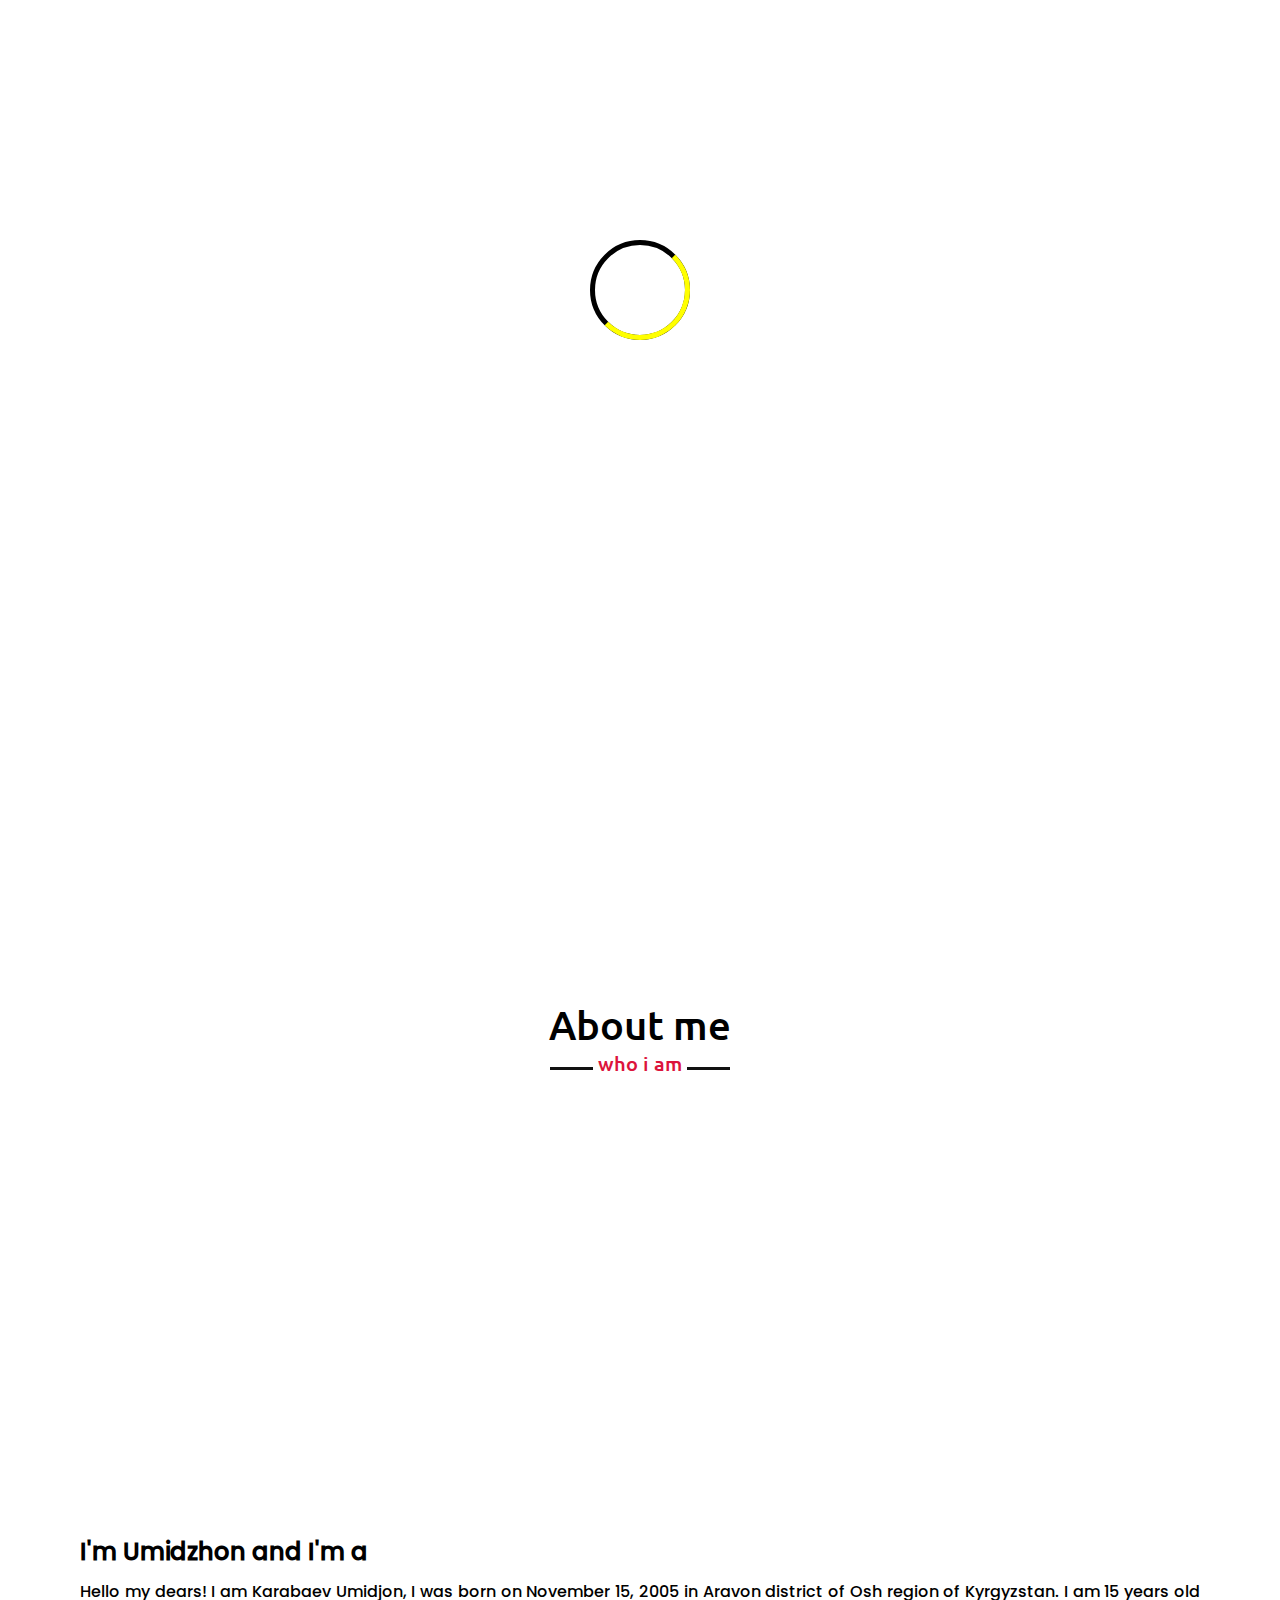
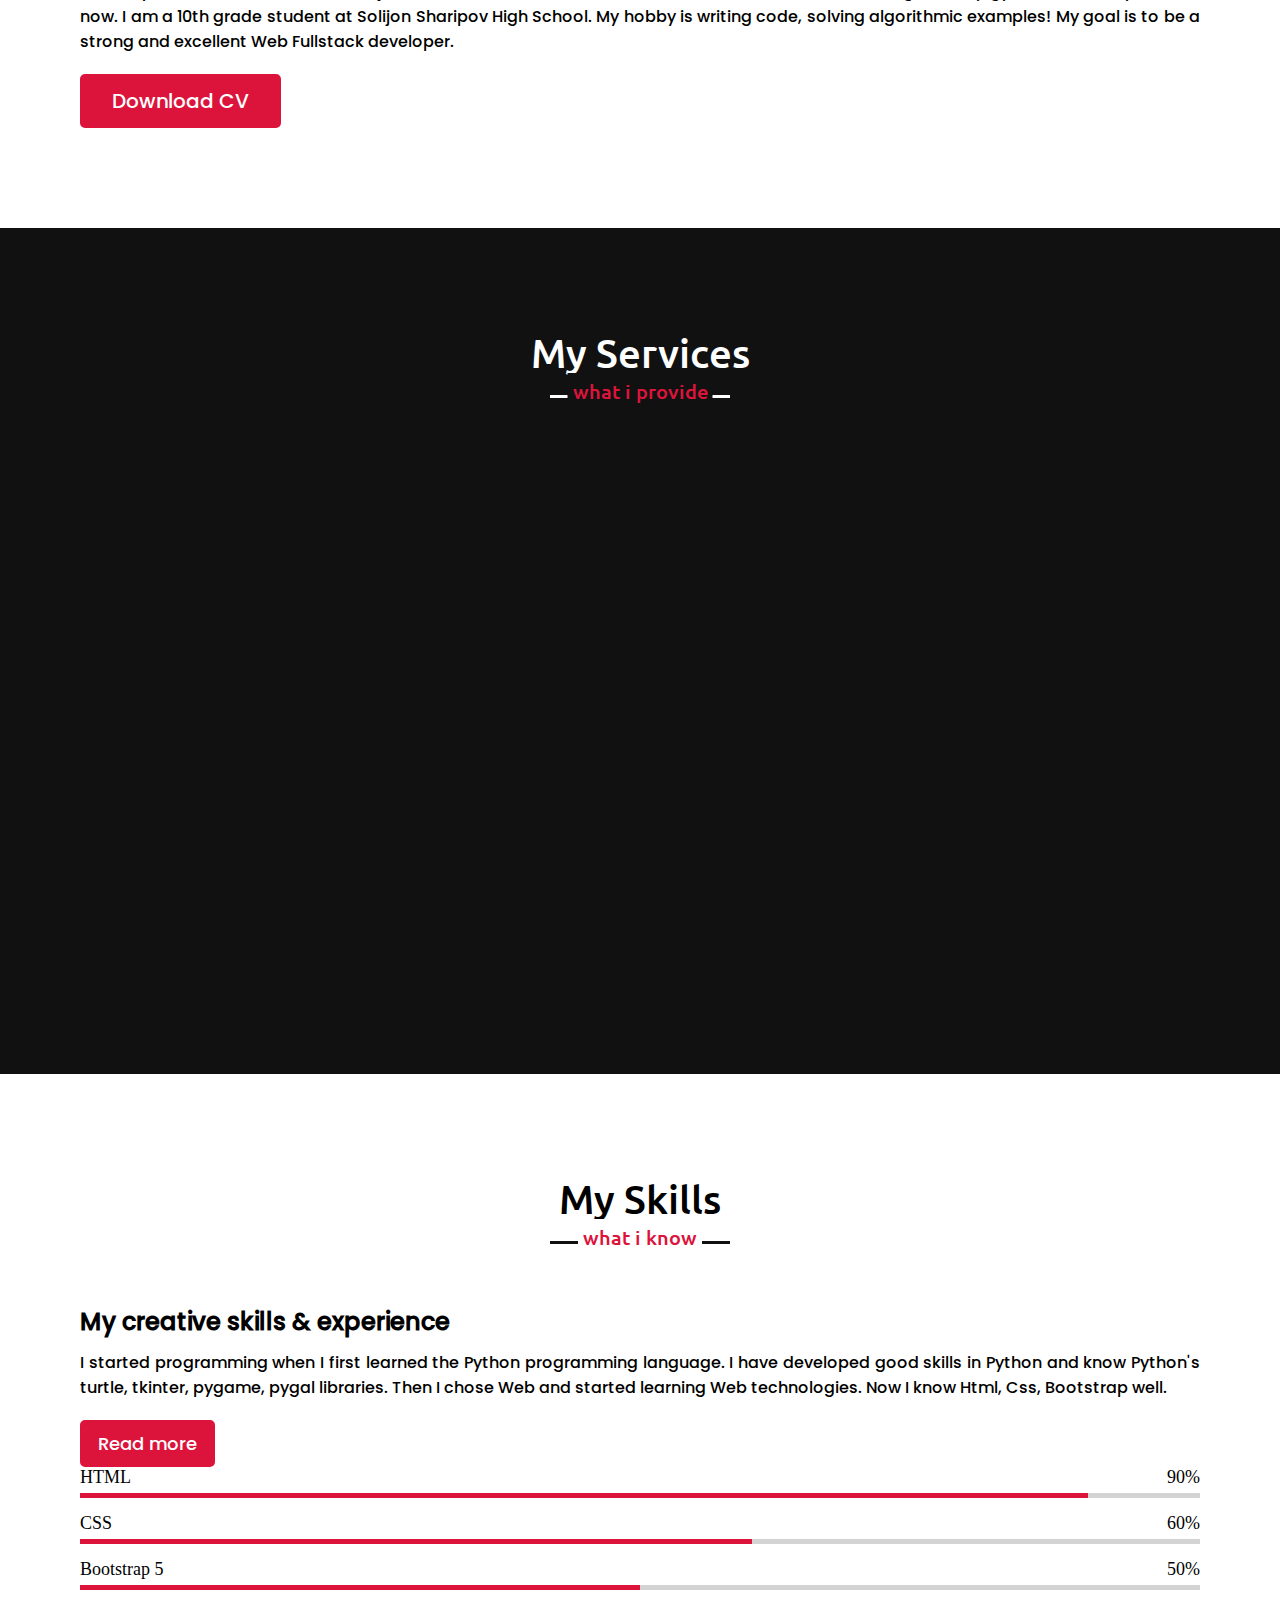
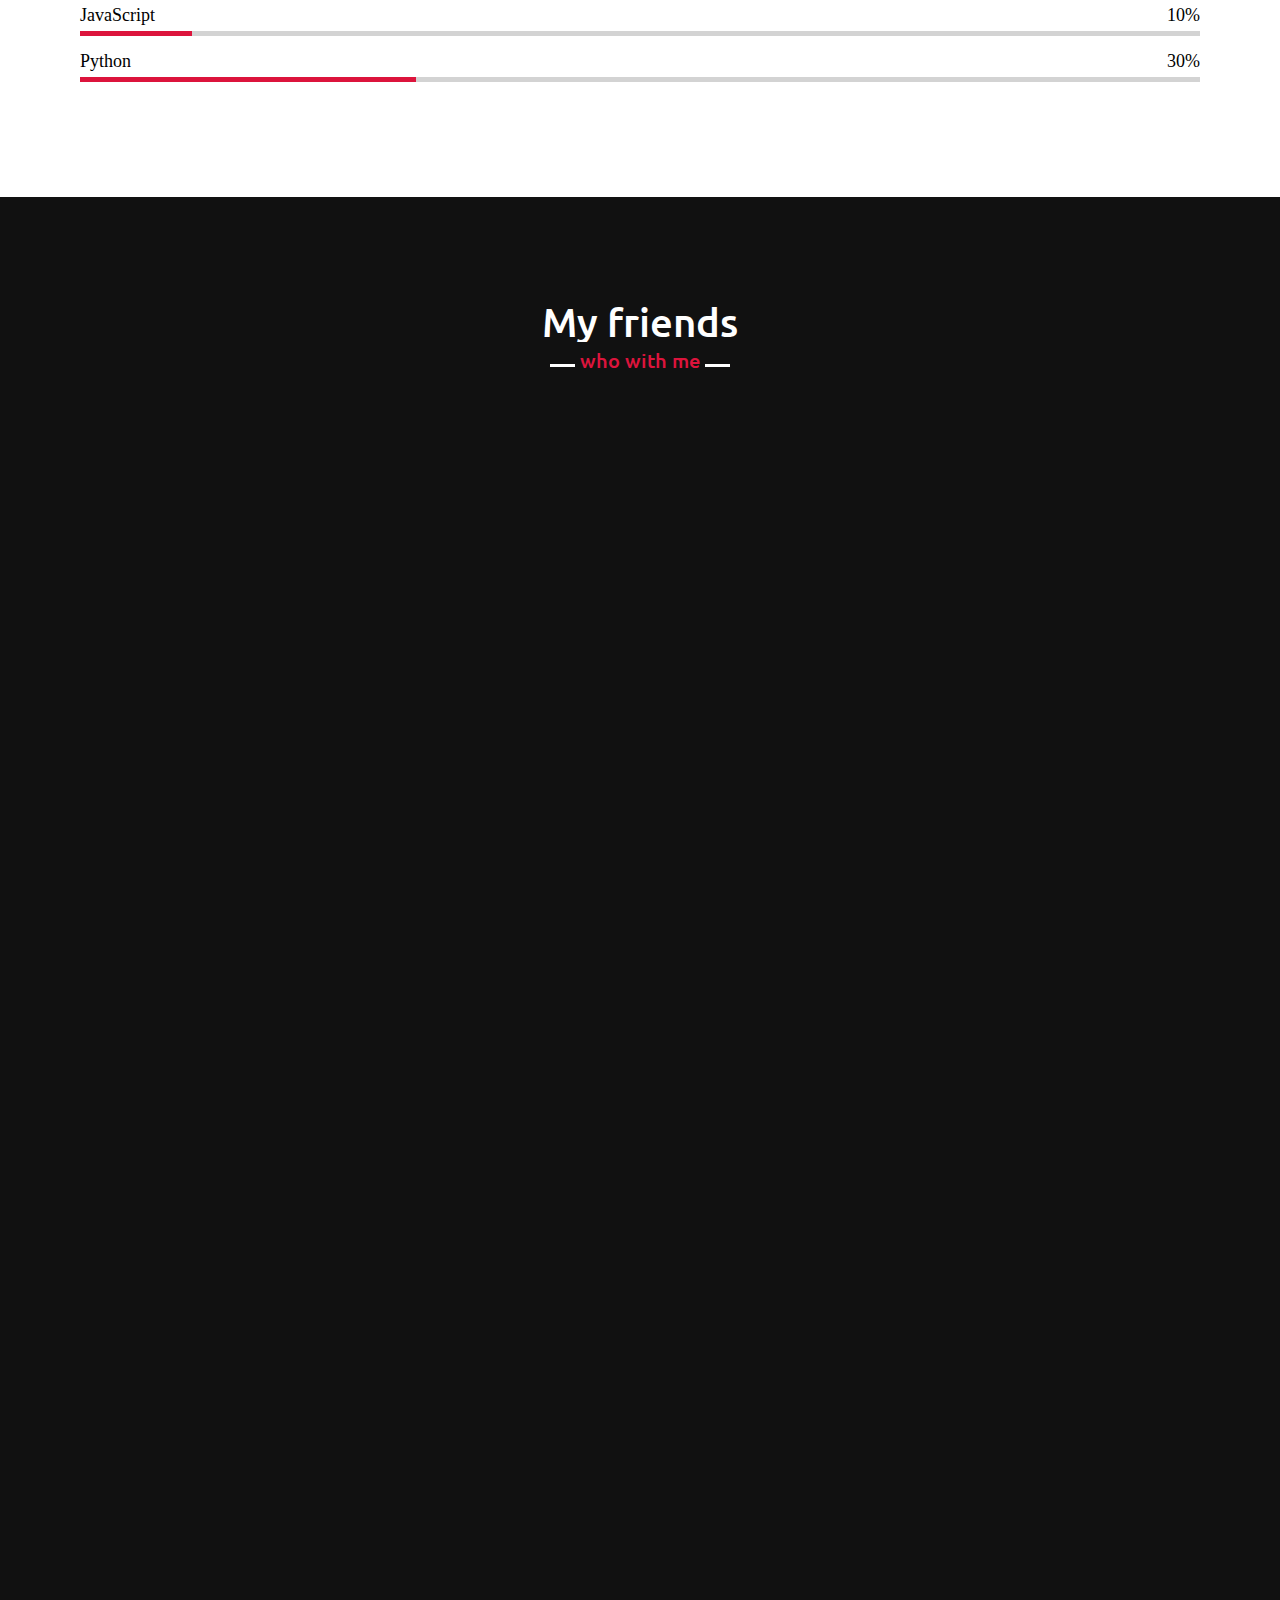
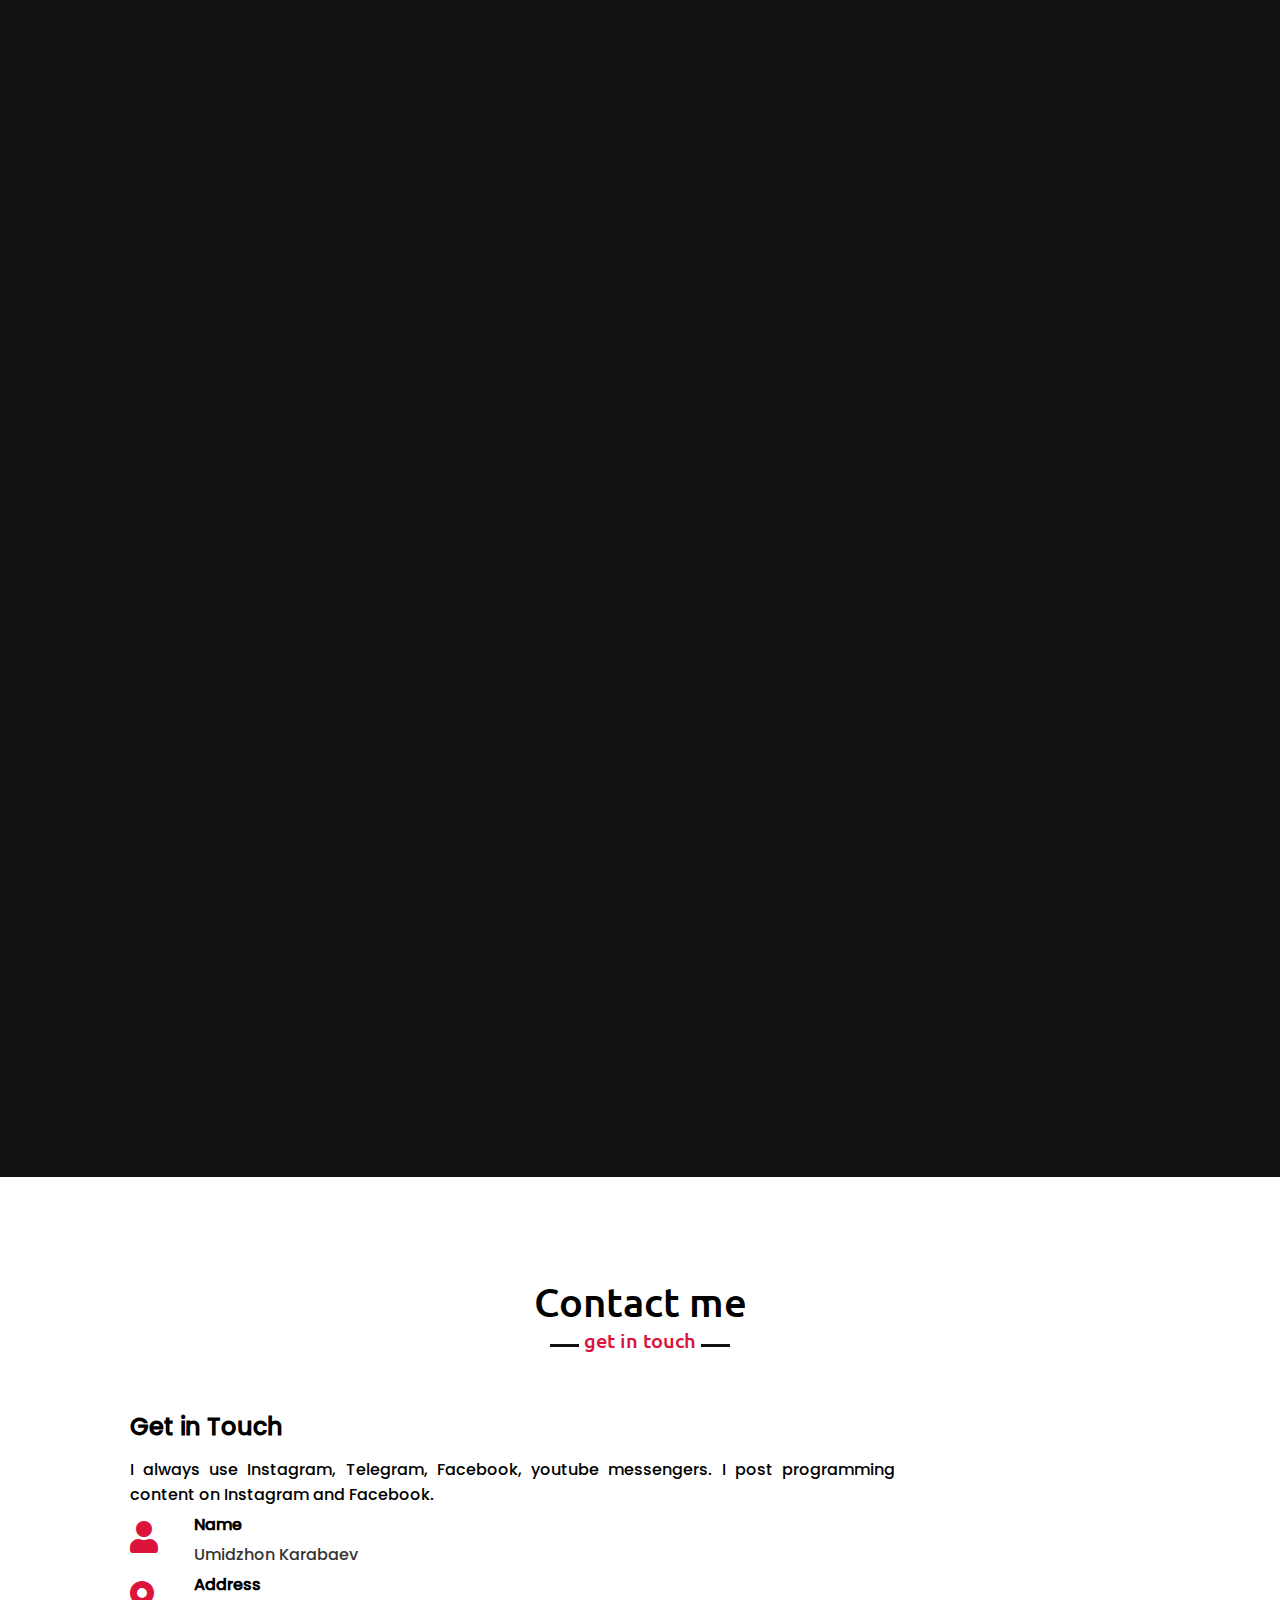
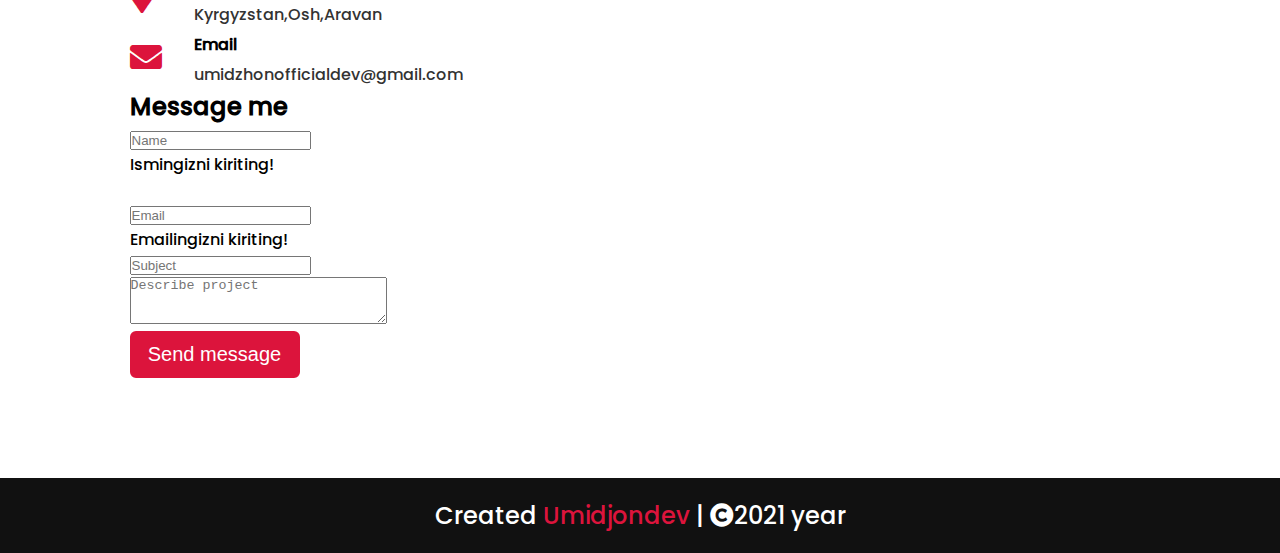
<file: index.html>
<!DOCTYPE html>
<html lang="en">

<head>
  <meta charset="UTF-8" />
  <meta http-equiv="X-UA-Compatible" content="IE=edge" />
  <meta name="viewport" content="width=device-width, initial-scale=1.0" />
  <link rel="icon" type="image/ico" href="./images/developer.jpg">
  <meta name="description" content="Portfolio web site - RESPONSIVE, Developer: Umidjon Karabev 2021-year 23-may ">
  <meta name="keywords" content="Web sayt, Portfolio, Umidjon , Umidjondev, Umidjon Karbaev , HTML,CSS, JAVASCRIPT">
  <meta name="author" content="Umidjon Karabev ~ UmidjonDev">
  <title>Umidzhondev</title>
  <!-- Css file -->
  <link rel="stylesheet" href="./css/main.css" />
  <!-- Boostrap 5 Css -->
  <!-- <link rel="stylesheet" href="./Bootstrap/css/bootstrap.min.css"> -->
  <link href="https://cdn.jsdelivr.net/npm/bootstrap@5.0.2/dist/css/bootstrap.min.css" rel="stylesheet" integrity="sha384-EVSTQN3/azprG1Anm3QDgpJLIm9Nao0Yz1ztcQTwFspd3yD65VohhpuuCOmLASjC" crossorigin="anonymous">
  <!-- Fontawesome Css -->
  <!-- <link rel="stylesheet" href="./fontawesome-free-5.15.3-web/css/all.min.css"> -->
  <link rel="stylesheet" href="https://cdnjs.cloudflare.com/ajax/libs/font-awesome/5.15.3/css/all.min.css" referrerpolicy="no-referrer" />  
 <!-- AOS CSS -->
  <link rel="stylesheet" href="./aos/dist/aos.css">
</head>

<body>

  <!-- *loader section -->
  <div class="loading">
    <div class="main-ld">
      <div class="dot">
        <div class="dot2"></div>
      </div>
    </div>
  </div>
  <!-- *loader section -->

  <!--* Navbar -->
  <nav id="nav" class="navbar w-100 fixed">
    <div class="max-width">
      <div class="logo">
        <a href="index.html"> Umid<span id="logo" class="logo__span">jon</span> </a>
      </div>
      <input type="checkbox" id="check" name="check">
      <label for="check" class="label">
        <i class="fas fa-bars" id="btn"></i>
        <i class="far fa-window-close" id="cancel"></i>
      </label>
      <ul class="nav">
        <li class="nav-item">
          <a href="#home" class="nav-link">Home</a>
        </li>
        <li class="nav-item">
          <a href="#about" class="nav-link">About</a>
        </li>
        <li class="nav-item">
          <a href="#services" class="nav-link">Services</a>
        </li>
        <li class="nav-item">
          <a href="#skills" class="nav-link">Skills</a>
        </li>
        <li class="nav-item">
          <a href="#teams" class="nav-link">Friends</a>
        </li>
        <li class="nav-item">
          <a href="#contact" class="nav-link">Contact</a>
        </li>
      </ul>

    </div>
  </nav>
  <!-- Navbar end -->

  <!-- Home section -->
  <section class="home" id="home">
    <div class="max-width">
      <div class="home-content">
        <div class="text-1">Hello, my name is</div>
        <div class="text-2">Umidzhon Karabaev</div>
        <div class="text-3">And I'm Frontend Developer <span class="typing"></span></div>
        <a href="#">Hire me</a>
      </div>
    </div>
  </section>
  <!-- Home section end -->

  <!-- About section -->
  <section class="about" id="about">
    <div class="max-width">
      <h2 class="title">About me</h2>
      <div class="about-content">
        <div class="row">
          <div class="col-12 col-xl-5 col-lg-5 a-c-1 col-md-5" data-aos="fade-right" data-aos-duration="1700">
            <div class="about__content-img">
              <img class="img-fluid" src="./images/Men.jpg" alt="rasm" />
            </div>
          </div>
          <div class="col-12 col-xl-7 col-lg-7 col-md-7 a-c-2 d-flex align-items-center">
            <div class="about__content-info">
              <div class="text">
                I'm Umidzhon and I'm a <span class="typing-2"></span>
              </div>
              <p>
                Hello my dears! I am Karabaev Umidjon, I was born on November
                15, 2005 in Aravon district of Osh region of Kyrgyzstan. I am
                15 years old now. I am a 10th grade student at Solijon
                Sharipov High School. My hobby is writing code, solving
                algorithmic examples! My goal is to be a strong and excellent
                Web Fullstack developer.
              </p>
              <a href="#">Download CV</a>
            </div>
          </div>
        </div>
      </div>
    </div>
  </section>
  <!-- About section end -->

  <!-- Services section -->
  <section class="services" id="services">
    <div class="max-width">
      <h2 class="title">My Services</h2>
      <div class="services-content">
        <div class="row">
          <div class="col-4 col-md-6 s-c-1 col-xxl-4 col-xs-12 col-lg-4 col-xl-4 col-sm-12" data-aos="fade-right" data-aos-duration="1300">
            <div class="card">
              <div class="box">
                <i class="fas fa-code"></i>
                <div class="text">Web Site</div>
                <p>
                  Lorem, ipsum dolor sit amet consectetur adipisicing elit.
                  Iste, esse voluptatum soluta magnam quibusdam rerum.
                </p>
              </div>
            </div>
          </div>
          <div class="col-4 col-md-6 col-xxl-4 s-c-2 col-xs-12 col-lg-4 col-xl-4  col-sm-12" data-aos="zoom-in" data-aos-duration="1300">
            <div class="card">
              <div class="box">
                <i class="fas fa-paint-brush"></i>
                <div class="text">Web Design</div>
                <p>
                  Lorem, ipsum dolor sit amet consectetur adipisicing elit.
                  Iste, esse voluptatum soluta magnam quibusdam rerum.
                </p>
              </div>
            </div>
          </div>
          <div class="col-4 col-md-6 col-lg-4  s-c-3 col-xs-12 col-xxl-4  col-xl-4  col-sm-12" data-aos="fade-left" data-aos-duration="1300">
            <div class="card">
              <div class="box">
                <i class="fas fa-robot"></i>
                <div class="text">Telegram Bot</div>
                <p>
                  Lorem, ipsum dolor sit amet consectetur adipisicing elit.
                  Iste, esse voluptatum soluta magnam quibusdam rerum.
                </p>
              </div>
            </div>
          </div>
        </div>
      </div>
    </div>
  </section>
  <!-- Services section end -->

  <!-- Skills section -->
  <section class="skills" id="skills">
    <div class="max-width">
      <h2 class="title">My Skills</h2>
      <div class="skills-content">
        <div class="row">
          <div class="col-6 col-md-12  col-xl-6 col-lg-6 col-xs-12  col-xxl-6 col-sm-12">
            <div class="skills__content-info">
              <div class="text">My creative skills & experience</div>
              <p>
                I started programming when I first learned the Python
                programming language. I have developed good skills in Python
                and know Python's turtle, tkinter, pygame, pygal libraries.
                Then I chose Web and started learning Web technologies. Now I
                know Html, Css, Bootstrap well.
              </p>
              <a href="#">Read more</a>
            </div>
          </div>
          <div class="col-6 col-md-12 col-xl-6 m-t-2 col-lg-6 col-xs-12  col-xxl-6 col-sm-12">
            <div class="skills__content-bars">
              <div class="bars">
                <div class="info">
                  <span>HTML</span>
                  <span>90%</span>
                </div>
                <div class="line html"></div>
              </div>
              <div class="bars">
                <div class="info">
                  <span>CSS</span>
                  <span>60%</span>
                </div>
                <div class="line css"></div>
              </div>
              <div class="bars">
                <div class="info">
                  <span>Bootstrap 5</span>
                  <span>50%</span>
                </div>
                <div class="line mysql"></div>
              </div>
              <div class="bars">
                <div class="info">
                  <span>JavaScript</span>
                  <span>10%</span>
                </div>
                <div class="line js"></div>
              </div>
              <div class="bars">
                <div class="info">
                  <span>Python</span>
                  <span>30%</span>
                </div>
                <div class="line php"></div>
              </div>
            </div>
          </div>
        </div>
      </div>
    </div>
  </section>
  <!-- Skills section end -->

  <!-- Teams section -->
  <section class="teams" id="teams">
    <div class="max-width">
      <h2 class="title">My friends</h2>
      <div class="teams__cards">
        <div class="row">
          <div class="col-md-12 mt-4" data-aos="flip-right" data-aos-duration="1700">
            <div class="card">
              <div class="box">
                <img src="./images/ya.jpg" alt="rasm" />
                <div class="text">Umidjon Karabaev</div>
                <p>
                  Kyrgyzstan,Osh,Aravan,M.Sultanov. Frontend Developer
                </p>
                <div class="text">Socal Networks</div>
                <div class="socal-networks-icons">
                  <a href="https://instagram.com/umidzhon_developer_15">
                    <i class="fab fa-instagram fa-3x"></i>
                  </a>
                  <a href="https://t.me/umidzhondev">
                    <i class="fab fa-telegram fa-3x"></i>
                  </a>
                  <a href="https://www.facebook.com/umidzhon.koraboev">
                    <i class="fab fa-facebook fa-3x"></i>
                  </a>
                  <a href="https://github.com/umidzhondev">
                    <i class="fab fa-github fa-3x"></i>
                  </a>
                </div>

              </div>
            </div>
          </div>
          <div class="col-md-12 mt-4" data-aos="flip-left" data-aos-duration="1700">
            <div class="card">
              <div class="box">
                <img src="./images/bnur.jpg" alt="rasm" />
                <div class="text">Nurulloh Fayzullaev</div>
                <p>
                  Kyrgyzstan,Osh,Aravan,Fayzullaev. Qizlarni Ajali
                </p>
                <div class="text">Socal Networks</div>
                <div class="socal-networks-icons">
                  <a href="https://instagram.com/fayzullaev___05">
                    <i class="fab fa-instagram fa-3x"></i>
                  </a>
                  <a href="#">
                    <i class="fab fa-telegram fa-3x"></i>
                  </a>
                  <a href="#">
                    <i class="fab fa-tiktok fa-3x"></i>
                  </a>
                </div>

              </div>
            </div>
          </div>
          <div class="col-md-12 mt-4" data-aos="flip-right" data-aos-duration="1700">
            <div class="card">
              <div class="box">
                <img src="./images/abdulloh.jpg" alt="rasm" />
                <div class="text">Abdulloh Mamajonov</div>
                <p>
                  Kyrgyzstan,Osh,Aravan,S.Yuldashev. Budushiy Backend Developer
                </p>
                <div class="text">Socal Networks</div>
                <div class="socal-networks-icons">
                  <a href="https://instagram.com/musulmanin_16__">
                    <i class="fab fa-instagram fa-3x"></i>
                  </a>
                  <a href="#">
                    <i class="fab fa-telegram fa-3x"></i>
                  </a>
                  <a href="#">
                    <i class="fab fa-tiktok fa-3x"></i>
                  </a>
                </div>

              </div>
            </div>
          </div>
          <div class="col-md-12 mt-4" data-aos="flip-left" data-aos-duration="1700">
            <div class="card">
              <div class="box">
                <img src="./images/ABDU.jpg" alt="rasm" />
                <div class="text">Abdulloh Abidjanov</div>
                <p>
                  Kyrgyzstan,Osh,Aravan,M.Sultanov.Aravanskaya Bratva ABDU ARAVANSKIY
                </p>
                <div class="text">Socal Networks</div>
                <div class="socal-networks-icons">
                  <a href="https://instagram.com/_ab1djanov.01">
                    <i class="fab fa-instagram fa-3x"></i>
                  </a>
                  <a href="#">
                    <i class="fab fa-telegram fa-3x"></i>
                  </a>
                  <a href="#">
                    <i class="fab fa-tiktok fa-3x"></i>
                  </a>
                </div>

              </div>
            </div>
          </div>
          <div class="col-md-12 mt-4" data-aos="flip-right" data-aos-duration="1700">
            <div class="card">
              <div class="box">
                <img src="./images/izzatillo.jpg" alt="rasm" />
                <div class="text">Izzatillo Ibrahimov</div>
                <p>
                  Kyrgyzstan,Osh,Aravan,M.Sultanov. <br> Sportsman!
                </p>
                <div class="text">Socal Networks</div>
                <div class="socal-networks-icons">
                  <a href="https://instagram.com/ibrahimovw.1">
                    <i class="fab fa-instagram fa-3x"></i>
                  </a>
                  <a href="#">
                    <i class="fab fa-telegram fa-3x"></i>
                  </a>
                  <a href="#">
                    <i class="fab fa-tiktok fa-3x"></i>
                  </a>
                </div>

              </div>
            </div>
          </div>
        </div>
      </div>
    </div>
  </section>
  <!-- Teams section end -->

  <!-- Contact section -->
  <section class="contact" id="contact">
    <div class="max-width">
      <h2 class="title">Contact me</h2>
      <div class="contact-content">
        <div class="row">
          <div class="col-md-12  col-xl-6 col-lg-6 c-c-1  col-xlx-6 ">
            <div class="contact__content-info">
              <div class="text">Get in Touch</div>
              <p>
                I always use Instagram, Telegram, Facebook, youtube
                messengers. I post programming content on Instagram and
                Facebook.
              </p>
              <div class="contact__icons">
                <div class="icon">
                  <i class="fa fa-user" aria-hidden="true"></i>
                  <div class="icon__info">
                    <div class="icon__info-title">Name</div>
                    <div class="icon__info-subtitle">Umidzhon Karabaev</div>
                  </div>
                </div>
                <div class="icon">
                  <i class="fas fa-map-marker-alt"></i>
                  <div class="icon__info">
                    <div class="icon__info-title">Address</div>
                    <div class="icon__info-subtitle">
                      Kyrgyzstan,Osh,Aravan
                    </div>
                  </div>
                </div>
                <div class="icon">
                  <i class="fas fa-envelope"></i>
                  <div class="icon__info">
                    <div class="icon__info-title">Email</div>
                    <div class="icon__info-subtitle">
                      umidzhonofficialdev@gmail.com
                    </div>
                  </div>
                </div>
              </div>
            </div>
          </div>
          <div class="col-md-12  col-xl-6 c-c-2  col-xlx-6 col-lg-6 ">
            <div class="contact__content-forms">
              <div class="text">Message me</div>
              <form class="form needs-validation" novalidate>
                <div class="row2 pt-4 d-flex align-items-center">
                  <div class="col-md-6 col-sm-12  has-validated name">
                    <input type="text" class="form-control" placeholder="Name" required />
                    <div class="invalid-feedback">
                      Ismingizni kiriting!
                    </div>
                  </div>
                  &nbsp;
                  <div class="col-md-6 col-sm-12 c-c-f-2 has-validated email">
                    <input type="email" class="form-control" placeholder="Email" required />
                    <div class="invalid-feedback">
                      Emailingizni kiriting!
                    </div>
                  </div>
                </div>
                <div class="row pt-4">
                  <div class="col-md-12 subject">
                    <input type="text" class="form-control" placeholder="Subject" />
                  </div>
                </div>
                <div class="row pt-4">
                  <div class="col-md-12 descri">
                    <textarea cols="30" rows="3" class="form-control" placeholder="Describe project"></textarea>
                  </div>
                </div>
                <div class="row pt-3">
                  <div class="col-md-3">
                    <div class="form-btn">
                      <button type="submit">Send message</button>
                    </div>
                  </div>
                </div>
              </form>
            </div>
          </div>
        </div>
      </div>
    </div>
  </section>
  <!-- Contact section end -->

  <!-- Footer section styles -->
  <footer id="footer">
    <span>Created <a href="#">Umidjondev</a> |
      <span><i class="fas fa-copyright"></i></span>2021
      year</span>
  </footer>
  <!-- Footer section styles end -->

  <!-- Bootsrap 5 Js -->
  <!-- <script src="./Bootstrap/js/bootstrap.bundle.min.js"></script> -->
  <script src="htps://cdn.jsdelivr.net/npm/bootstrap@5.0.2/dist/js/bootstrap.bundle.min.js" integrity="sha384-MrcW6ZMFYlzcLA8Nl+NtUVF0sA7MsXsP1UyJoMp4YLEuNSfAP+JcXn/tWtIaxVXM" crossorigin="anonymous"></script>
  <!-- Scrool JS -->
  <script>
    window.addEventListener("scroll",  () => {
      let navScroll = document.getElementById("nav");
      let navLink = document.querySelector('.nav-link')
      let logo = document.querySelector('.logo')
      navScroll.classList.toggle("nav-fixed", window.scrollY > 5);
      logo.classList.toggle("white")
      navLink.classList.toggle("white")
    });
  </script>
  <!-- Form validation Js -->
   <script>
    (function () {
      'use strict'
      var forms = document.querySelectorAll('.needs-validation')
      Array.prototype.slice.call(forms)
        .forEach(function (form) {
          form.addEventListener('submit', function (event) {
            if (!form.checkValidity()) {
              event.preventDefault()
              event.stopPropagation();
            }

            form.classList.add('was-validated')
          }, false)
        })
    })()
  </script> 
  <!-- AOS Js -->
  <script src="./aos/dist/aos.js"></script>
  <script>
    AOS.init({
      easing: "ease-in-out-sine"
    });
  </script>
</body>

</html>
</file>
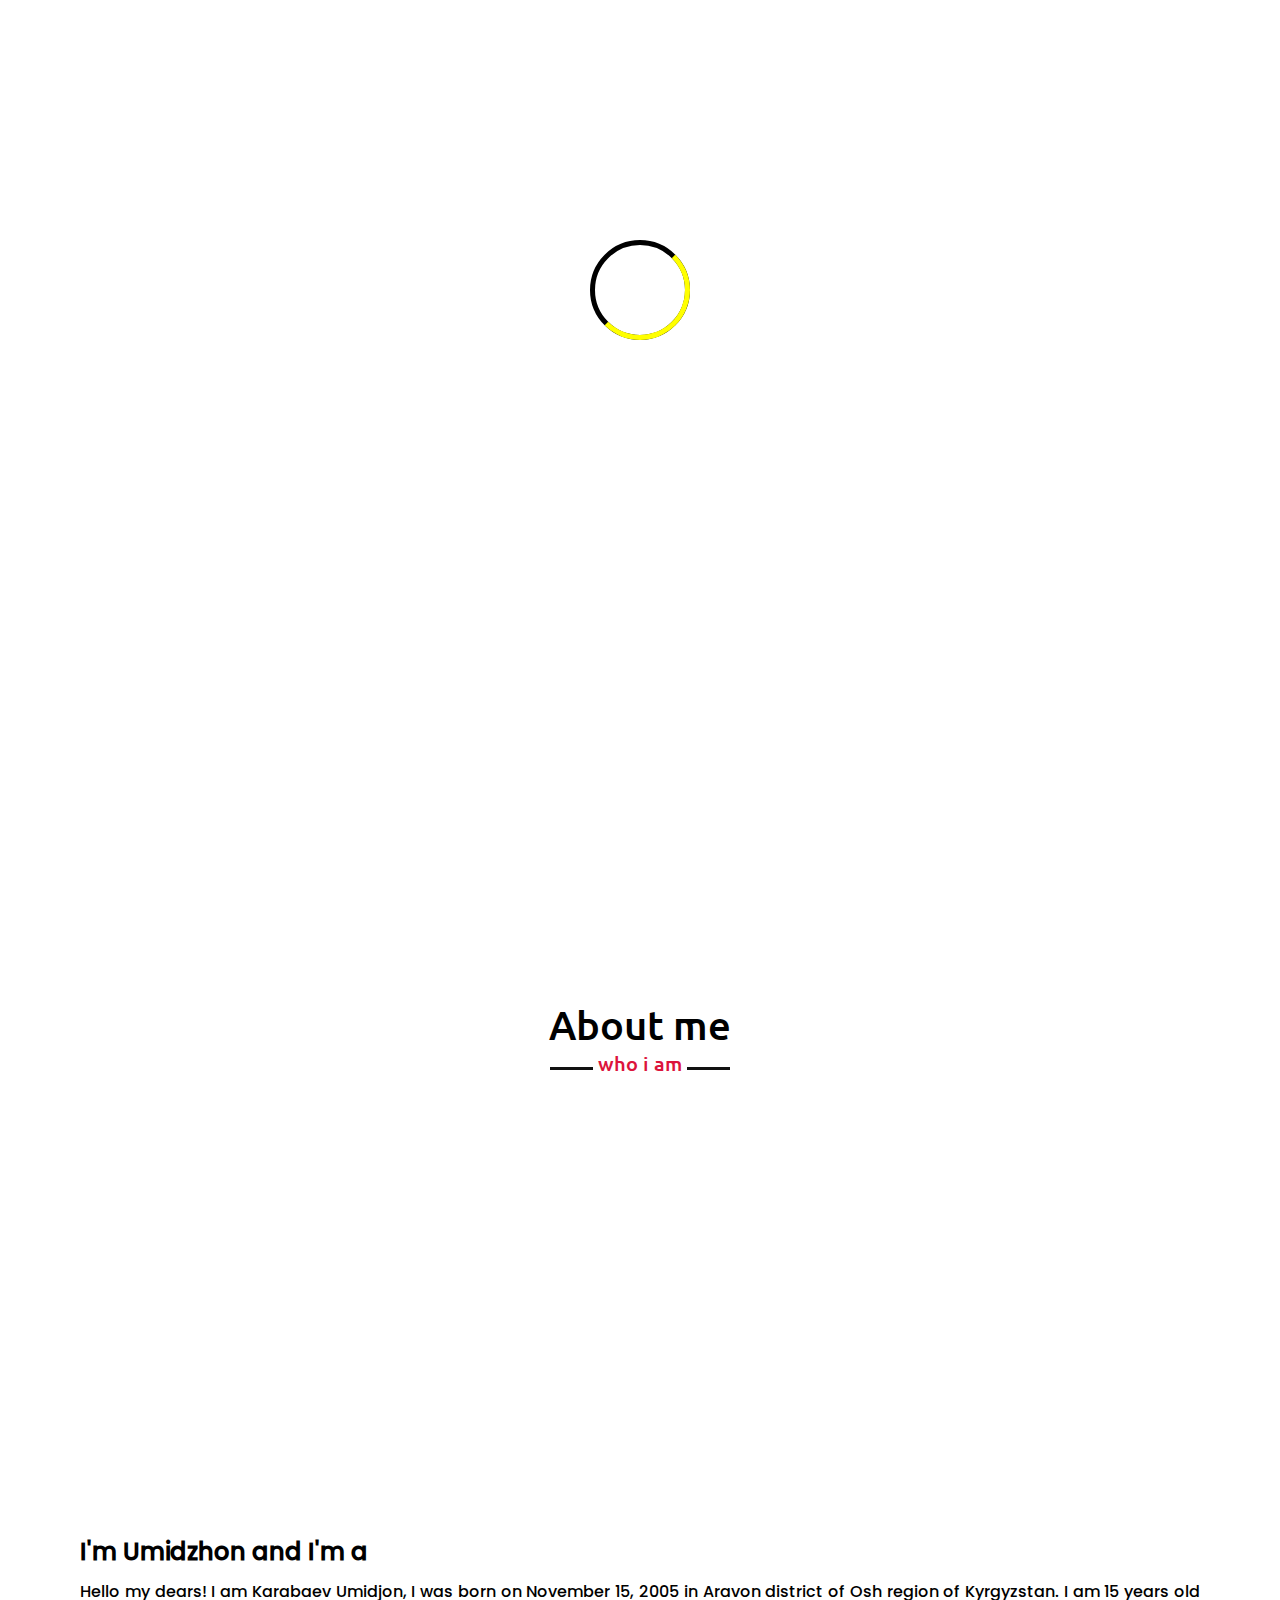
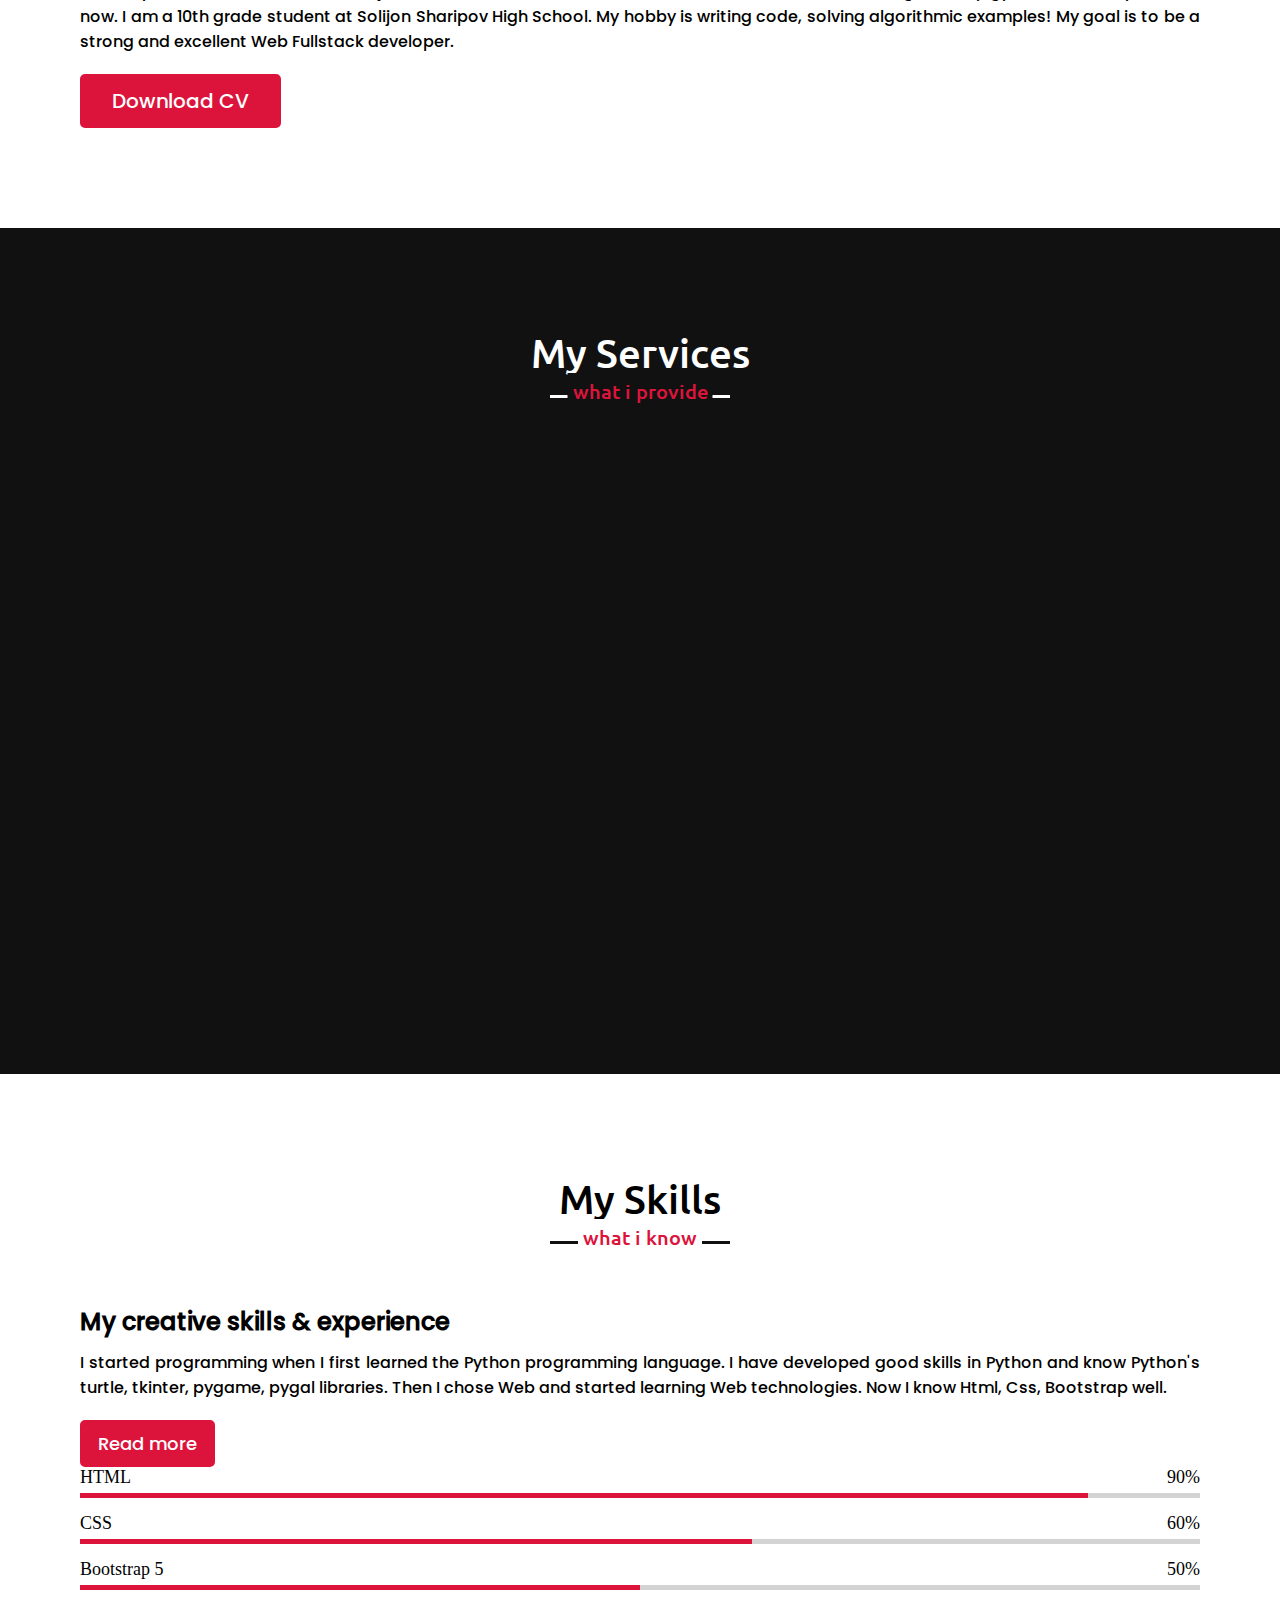
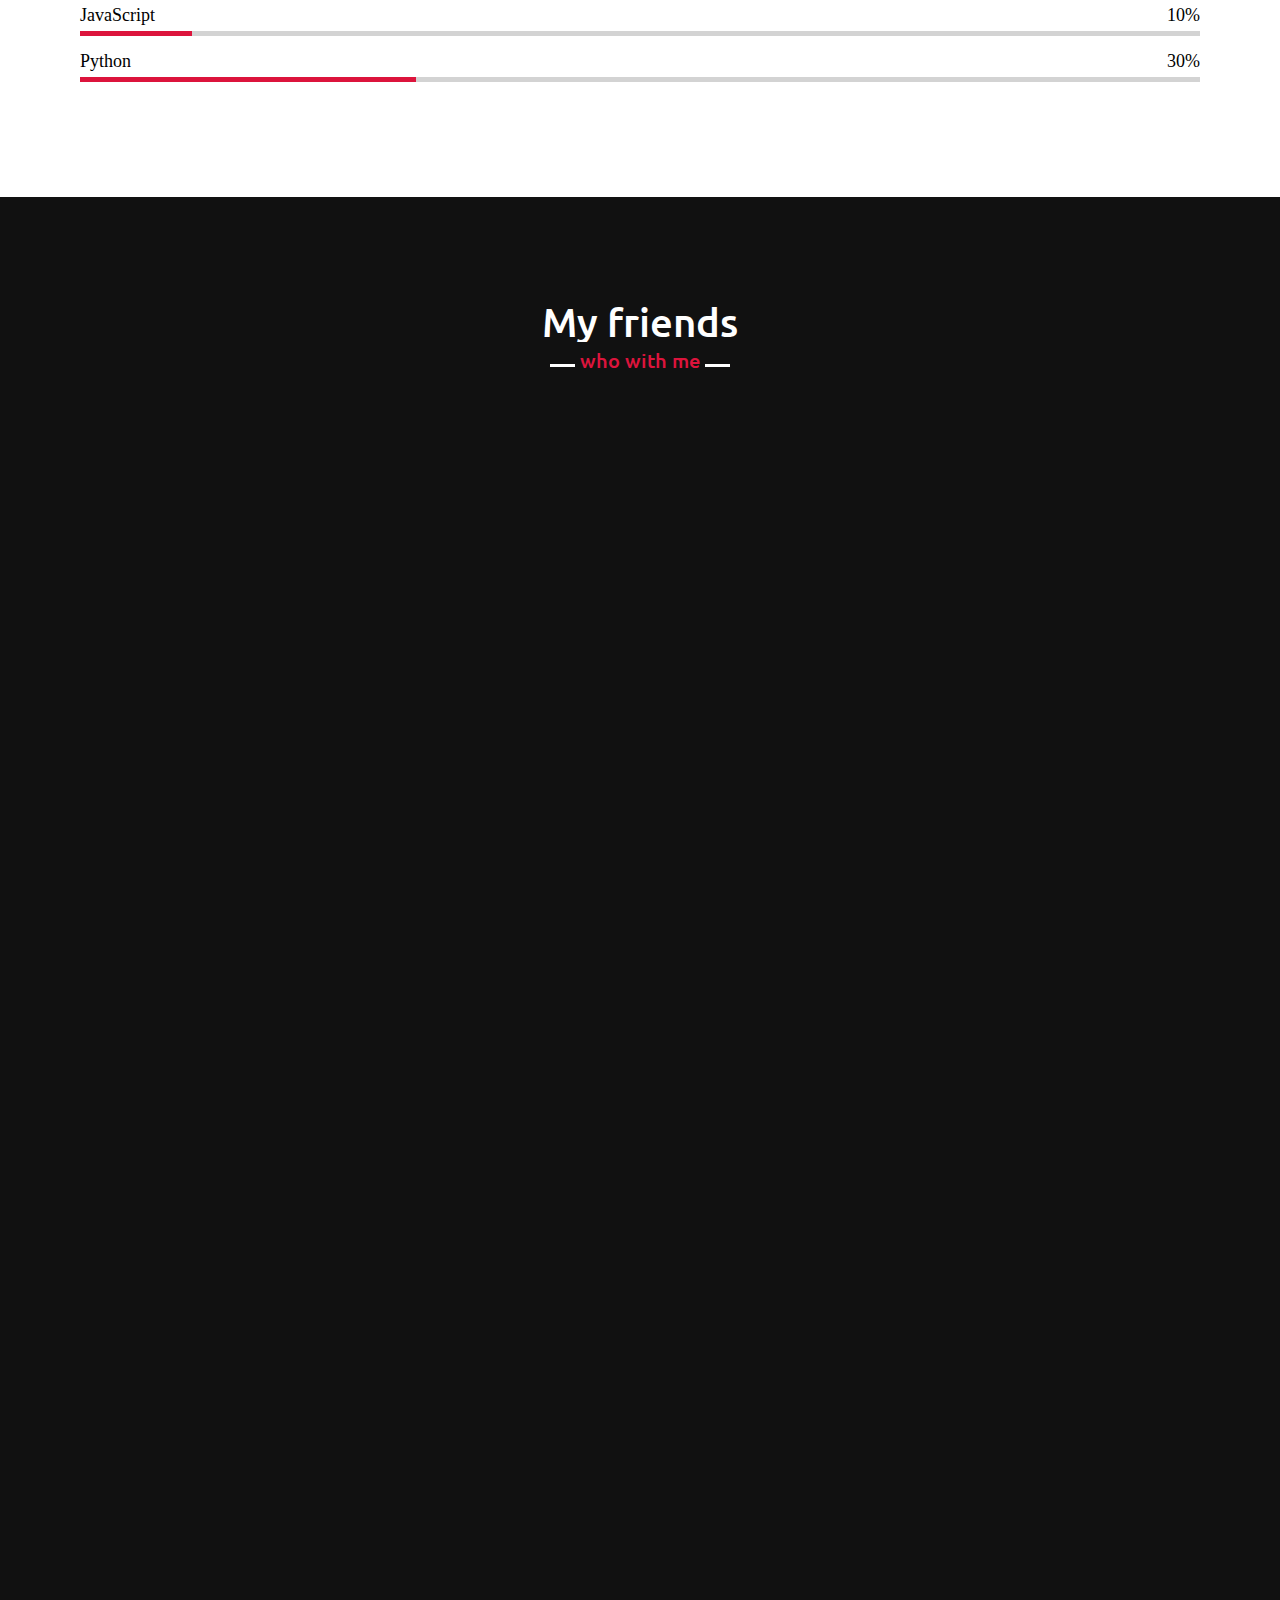
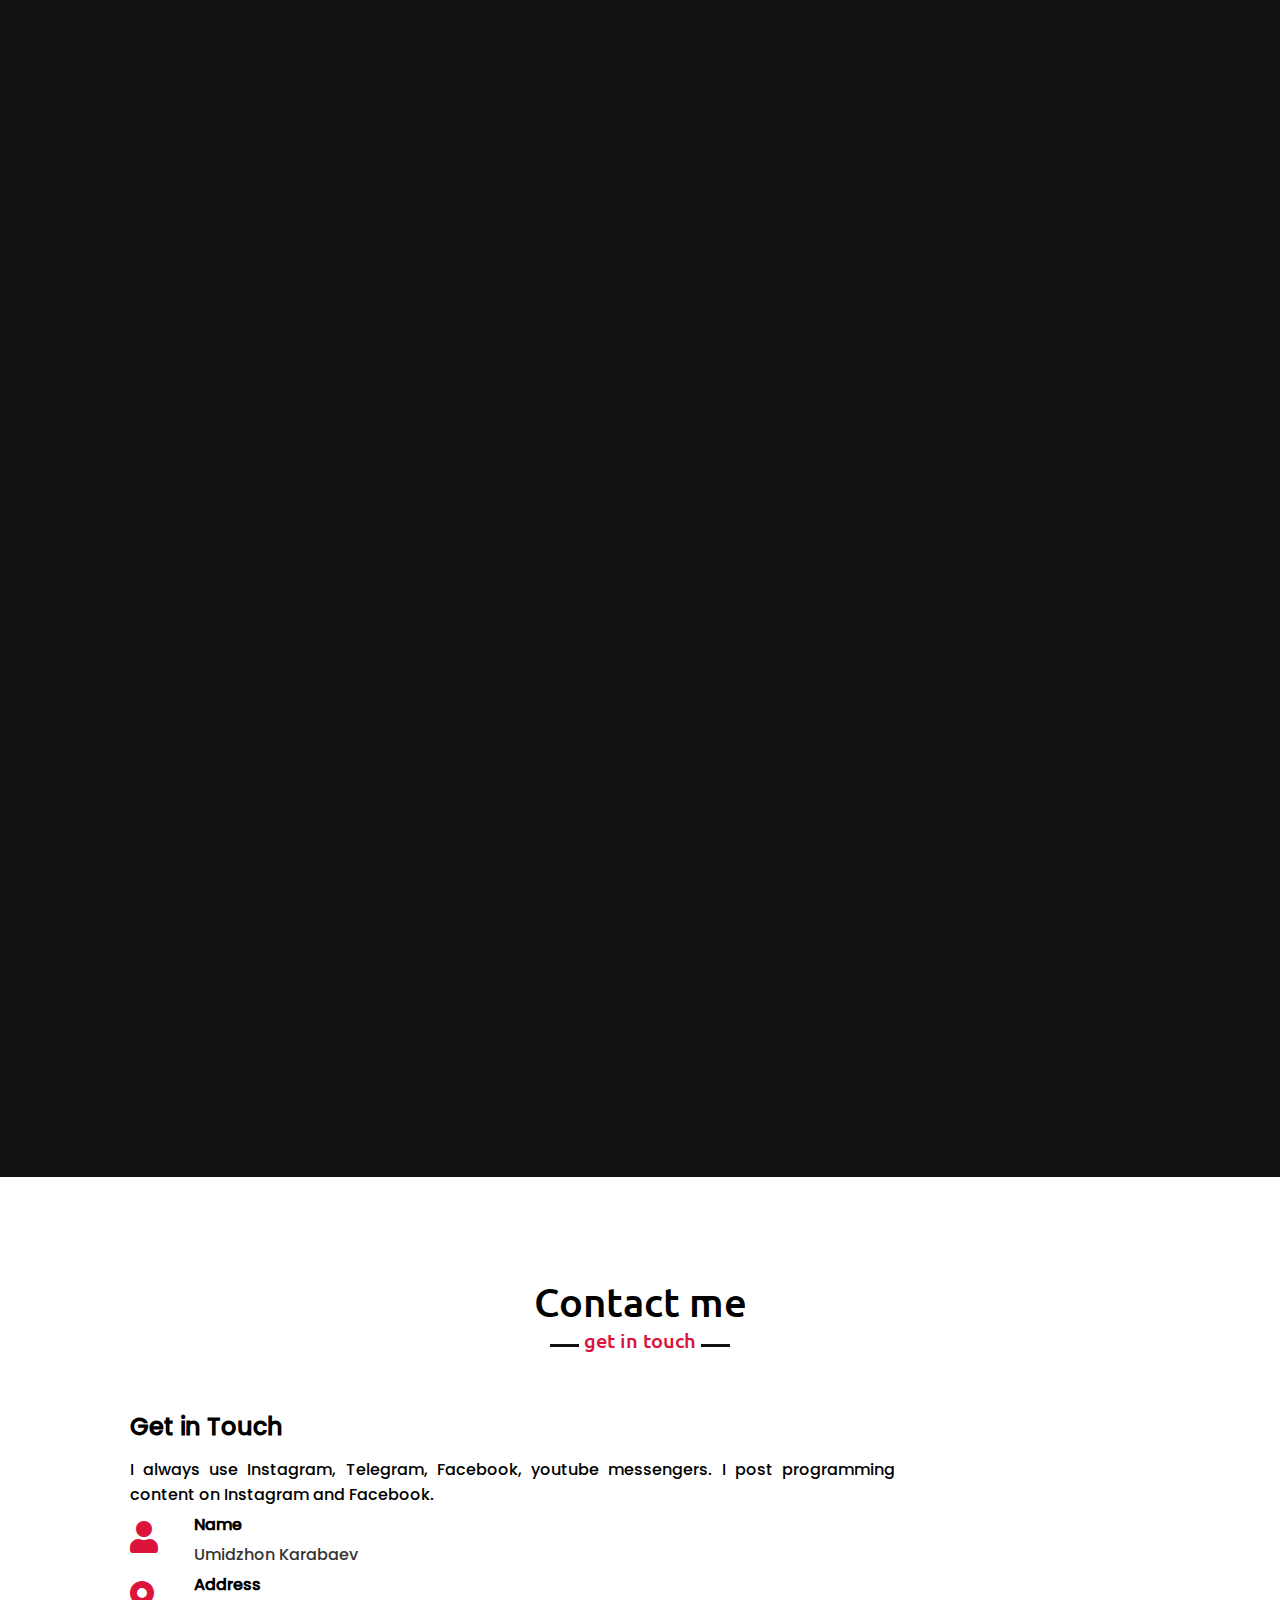
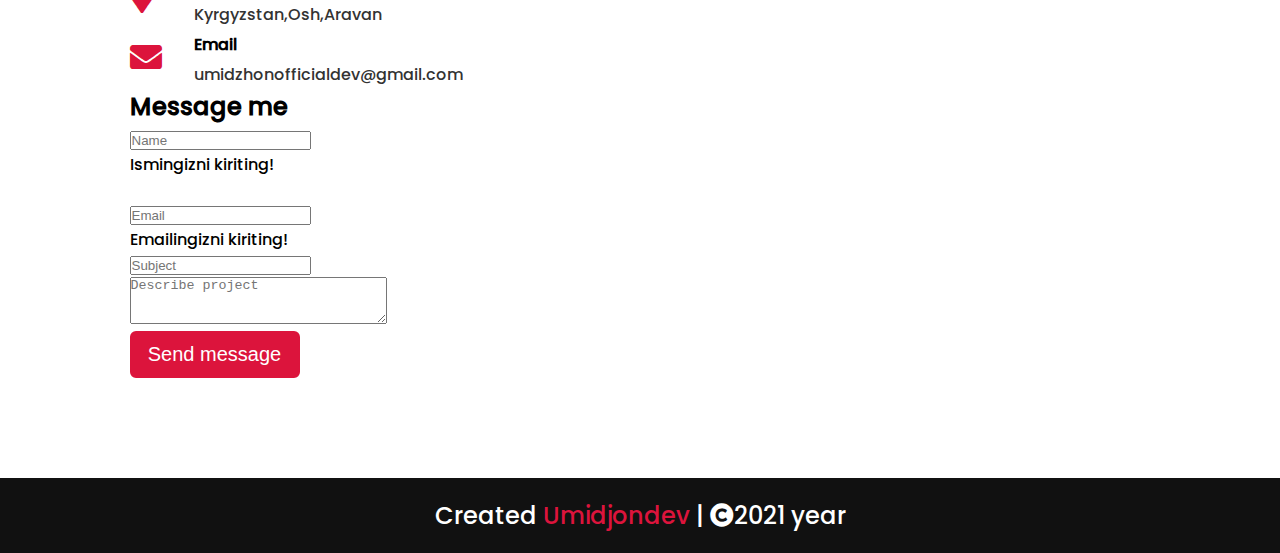
<file: html/index.html>
<!DOCTYPE html>
<html lang="en">

<head>
  <meta charset="UTF-8" />
  <meta http-equiv="X-UA-Compatible" content="IE=edge" />
  <meta name="viewport" content="width=device-width, initial-scale=1.0" />
  <link rel="icon" type="image/ico" href="./images/developer.jpg">
  <title>Umidzhondev</title>
  <!-- Css file -->
  <link rel="stylesheet" href="../css/main.css" />
  <!-- Boostrap 5 Css -->
  <link href="https://cdn.jsdelivr.net/npm/bootstrap@5.0.2/dist/css/bootstrap.min.css" rel="stylesheet" integrity="sha384-EVSTQN3/azprG1Anm3QDgpJLIm9Nao0Yz1ztcQTwFspd3yD65VohhpuuCOmLASjC" crossorigin="anonymous">
  <!-- Fontawesome Css -->
  <link rel="stylesheet" href="https://cdnjs.cloudflare.com/ajax/libs/font-awesome/5.15.3/css/all.min.css" referrerpolicy="no-referrer" />  <!-- AOS Css -->
  <link rel="stylesheet" href="../aos/dist/aos.css">
</head>

<body>

  <!-- loader section -->
  <div class="loading">
    <div class="main-ld">
      <div class="dot">
        <div class="dot2"></div>
      </div>
    </div>
  </div>
  <!-- loader section -->

  <!-- Navbar -->
  <nav id="nav" class="navbar w-100 fixed">
    <div class="max-width">
      <div class="logo">
        <a href="index.html"> Portfo<span>lio</span> </a>
      </div>
      <input type="checkbox" id="check" name="check">
      <label for="check" class="label">
        <i class="fas fa-bars" id="btn"></i>
        <i class="far fa-window-close" id="cancel"></i>
      </label>
      <ul class="nav">
        <li class="nav-item">
          <a href="#home" class="nav-link">Home</a>
        </li>
        <li class="nav-item">
          <a href="#about" class="nav-link">About</a>
        </li>
        <li class="nav-item">
          <a href="#services" class="nav-link">Services</a>
        </li>
        <li class="nav-item">
          <a href="#skills" class="nav-link">Skills</a>
        </li>
        <li class="nav-item">
          <a href="#teams" class="nav-link">Friends</a>
        </li>
        <li class="nav-item">
          <a href="#contact" class="nav-link">Contact</a>
        </li>
      </ul>

    </div>
  </nav>
  <!-- Navbar end -->

  <!-- Home section -->
  <section class="home" id="home">
    <div class="max-width">
      <div class="home-content">
        <div class="text-1">Hello, my name is</div>
        <div class="text-2">Umidzhon Karabaev</div>
        <div class="text-3">And I'm Frontend Developer <span class="typing"></span></div>
        <a href="#">Hire me</a>
      </div>
    </div>
  </section>
  <!-- Home section end -->

  <!-- About section -->
  <section class="about" id="about">
    <div class="max-width">
      <h2 class="title">About me</h2>
      <div class="about-content">
        <div class="row">
          <div class="col-12 col-xl-5 col-lg-5 a-c-1 col-md-5" data-aos="fade-right" data-aos-duration="1700">
            <div class="about__content-img">
              <img class="img-fluid" src="../images/ya-2.jpg" alt="rasm" />
            </div>
          </div>
          <div class="col-12 col-xl-7 col-lg-7 col-md-7 a-c-2 d-flex align-items-center">
            <div class="about__content-info">
              <div class="text">
                I'm Umidzhon and I'm a <span class="typing-2"></span>
              </div>
              <p>
                Hello my dears! I am Karabaev Umidjon, I was born on November
                15, 2005 in Aravon district of Osh region of Kyrgyzstan. I am
                15 years old now. I am a 10th grade student at Solijon
                Sharipov High School. My hobby is writing code, solving
                algorithmic examples! My goal is to be a strong and excellent
                Web Fullstack developer.
              </p>
              <a href="#">Download CV</a>
            </div>
          </div>
        </div>
      </div>
    </div>
  </section>
  <!-- About section end -->

  <!-- Services section -->
  <section class="services" id="services">
    <div class="max-width">
      <h2 class="title">My Services</h2>
      <div class="services-content">
        <div class="row">
          <div class="col-4 col-md-6 s-c-1 col-xxl-4 col-xs-12 col-lg-4 col-xl-4 col-sm-12" data-aos="fade-right" data-aos-duration="1300">
            <div class="card">
              <div class="box">
                <i class="fas fa-code"></i>
                <div class="text">Web Site</div>
                <p>
                  Lorem, ipsum dolor sit amet consectetur adipisicing elit.
                  Iste, esse voluptatum soluta magnam quibusdam rerum.
                </p>
              </div>
            </div>
          </div>
          <div class="col-4 col-md-6 col-xxl-4 s-c-2 col-xs-12 col-lg-4 col-xl-4  col-sm-12" data-aos="zoom-in" data-aos-duration="1300">
            <div class="card">
              <div class="box">
                <i class="fas fa-paint-brush"></i>
                <div class="text">Web Design</div>
                <p>
                  Lorem, ipsum dolor sit amet consectetur adipisicing elit.
                  Iste, esse voluptatum soluta magnam quibusdam rerum.
                </p>
              </div>
            </div>
          </div>
          <div class="col-4 col-md-6 col-lg-4  s-c-3 col-xs-12 col-xxl-4  col-xl-4  col-sm-12" data-aos="fade-left" data-aos-duration="1300">
            <div class="card">
              <div class="box">
                <i class="fas fa-robot"></i>
                <div class="text">Telegram Bot</div>
                <p>
                  Lorem, ipsum dolor sit amet consectetur adipisicing elit.
                  Iste, esse voluptatum soluta magnam quibusdam rerum.
                </p>
              </div>
            </div>
          </div>
        </div>
      </div>
    </div>
  </section>
  <!-- Services section end -->

  <!-- Skills section -->
  <section class="skills" id="skills">
    <div class="max-width">
      <h2 class="title">My Skills</h2>
      <div class="skills-content">
        <div class="row">
          <div class="col-6 col-md-12  col-xl-6 col-lg-6 col-xs-12  col-xxl-6 col-sm-12">
            <div class="skills__content-info">
              <div class="text">My creative skills & experience</div>
              <p>
                I started programming when I first learned the Python
                programming language. I have developed good skills in Python
                and know Python's turtle, tkinter, pygame, pygal libraries.
                Then I chose Web and started learning Web technologies. Now I
                know Html, Css, Bootstrap well.
              </p>
              <a href="#">Read more</a>
            </div>
          </div>
          <div class="col-6 col-md-12 col-xl-6 m-t-2 col-lg-6 col-xs-12  col-xxl-6 col-sm-12">
            <div class="skills__content-bars">
              <div class="bars">
                <div class="info">
                  <span>HTML</span>
                  <span>90%</span>
                </div>
                <div class="line html"></div>
              </div>
              <div class="bars">
                <div class="info">
                  <span>CSS</span>
                  <span>60%</span>
                </div>
                <div class="line css"></div>
              </div>
              <div class="bars">
                <div class="info">
                  <span>Bootstrap 5</span>
                  <span>50%</span>
                </div>
                <div class="line mysql"></div>
              </div>
              <div class="bars">
                <div class="info">
                  <span>JavaScript</span>
                  <span>10%</span>
                </div>
                <div class="line js"></div>
              </div>
              <div class="bars">
                <div class="info">
                  <span>Python</span>
                  <span>30%</span>
                </div>
                <div class="line php"></div>
              </div>
            </div>
          </div>
        </div>
      </div>
    </div>
  </section>
  <!-- Skills section end -->

  <!-- Teams section -->
  <section class="teams" id="teams">
    <div class="max-width">
      <h2 class="title">My friends</h2>
      <div class="teams__cards">
        <div class="row">
          <div class="col-md-12 mt-4" data-aos="flip-right" data-aos-duration="1700">
            <div class="card">
              <div class="box">
                <img src="../images/ya.jpg" alt="rasm" />
                <div class="text">Umidjon Karabaev</div>
                <p>
                  Kyrgyzstan,Osh,Aravan,M.Sultanov. Frontend Developer
                </p>
                <div class="text">Socal Networks</div>
                <div class="socal-networks-icons">
                  <a href="https://instagram.com/umidzhon_developer_15">
                    <i class="fab fa-instagram fa-3x"></i>
                  </a>
                  <a href="https://t.me/umidzhondev">
                    <i class="fab fa-telegram fa-3x"></i>
                  </a>
                  <a href="https://www.facebook.com/umidzhon.koraboev">
                    <i class="fab fa-facebook fa-3x"></i>
                  </a>
                  <a href="https://github.com/umidzhondev">
                    <i class="fab fa-github fa-3x"></i>
                  </a>
                </div>

              </div>
            </div>
          </div>
          <div class="col-md-12 mt-4" data-aos="flip-left" data-aos-duration="1700">
            <div class="card">
              <div class="box">
                <img src="../images/bnur.jpg" alt="rasm" />
                <div class="text">Nurulloh Fayzullaev</div>
                <p>
                  Kyrgyzstan,Osh,Aravan,Fayzullaev. Qizlarni Ajali
                </p>
                <div class="text">Socal Networks</div>
                <div class="socal-networks-icons">
                  <a href="https://instagram.com/fayzullaev___05">
                    <i class="fab fa-instagram fa-3x"></i>
                  </a>
                  <a href="#">
                    <i class="fab fa-telegram fa-3x"></i>
                  </a>
                  <a href="#">
                    <i class="fab fa-tiktok fa-3x"></i>
                  </a>
                </div>

              </div>
            </div>
          </div>
          <div class="col-md-12 mt-4" data-aos="flip-right" data-aos-duration="1700">
            <div class="card">
              <div class="box">
                <img src="../images/abdulloh.jpg" alt="rasm" />
                <div class="text">Abdulloh Mamajonov</div>
                <p>
                  Kyrgyzstan,Osh,Aravan,S.Yuldashev. Budushiy Backend Developer
                </p>
                <div class="text">Socal Networks</div>
                <div class="socal-networks-icons">
                  <a href="https://instagram.com/musulmanin_16__">
                    <i class="fab fa-instagram fa-3x"></i>
                  </a>
                  <a href="#">
                    <i class="fab fa-telegram fa-3x"></i>
                  </a>
                  <a href="#">
                    <i class="fab fa-tiktok fa-3x"></i>
                  </a>
                </div>

              </div>
            </div>
          </div>
          <div class="col-md-12 mt-4" data-aos="flip-left" data-aos-duration="1700">
            <div class="card">
              <div class="box">
                <img src="../images/ABDU.jpg" alt="rasm" />
                <div class="text">Abdulloh Abidjanov</div>
                <p>
                  Kyrgyzstan,Osh,Aravan,M.Sultanov.Aravanskaya Bratva ABDU ARAVANSKIY
                </p>
                <div class="text">Socal Networks</div>
                <div class="socal-networks-icons">
                  <a href="https://instagram.com/_ab1djanov.01">
                    <i class="fab fa-instagram fa-3x"></i>
                  </a>
                  <a href="#">
                    <i class="fab fa-telegram fa-3x"></i>
                  </a>
                  <a href="#">
                    <i class="fab fa-tiktok fa-3x"></i>
                  </a>
                </div>

              </div>
            </div>
          </div>
          <div class="col-md-12 mt-4" data-aos="flip-right" data-aos-duration="1700">
            <div class="card">
              <div class="box">
                <img src="../images/izzatillo.jpg" alt="rasm" />
                <div class="text">Izzatillo Ibrahimov</div>
                <p>
                  Kyrgyzstan,Osh,Aravan,M.Sultanov. <br> Sportsman!
                </p>
                <div class="text">Socal Networks</div>
                <div class="socal-networks-icons">
                  <a href="https://instagram.com/ibrahimovw.1">
                    <i class="fab fa-instagram fa-3x"></i>
                  </a>
                  <a href="#">
                    <i class="fab fa-telegram fa-3x"></i>
                  </a>
                  <a href="#">
                    <i class="fab fa-tiktok fa-3x"></i>
                  </a>
                </div>

              </div>
            </div>
          </div>
          <!-- <div class="col-md-12 mt-4">
            <div class="card">
              <div class="box">
                <img src="/Allimages/angular js logo png.png" alt="" />
                <div class="text">Samar Badriddinov</div>
                <p>
                  Lorem ipsum dolor sit amet consectetur, adipisicing elit.
                </p>
                <div class="text">Socal Networks</div>
                <div class="socal-networks-icons">
                  <a href="#">
                    <i class="fab fa-instagram fa-3x"></i>
                  </a>
                  <a href="#">
                    <i class="fab fa-telegram fa-3x"></i>
                  </a>
                  <a href="#">
                    <i class="fab fa-tiktok fa-3x"></i>
                  </a>
                </div>

              </div>
            </div>
          </div>
          <div class="col-md-12 mt-4">
            <div class="card">
              <div class="box">
                <img src="/Allimages/angular js logo png.png" alt="" class="img-fluid" />
                <div class="text">Samar Badriddinov</div>
                <p>
                  Lorem ipsum dolor sit amet consectetur, adipisicing elit.
                </p>
                <div class="text">Socal Networks</div>
                <div class="socal-networks-icons">
                  <a href="#">
                    <i class="fab fa-instagram fa-3x"></i>
                  </a>
                  <a href="#">
                    <i class="fab fa-telegram fa-3x"></i>
                  </a>
                  <a href="#">
                    <i class="fab fa-tiktok fa-3x"></i>
                  </a>

                </div>
              </div>
            </div>
          </div> -->
        </div>
      </div>
    </div>
  </section>
  <!-- Teams section end -->

  <!-- Contact section -->
  <section class="contact" id="contact">
    <div class="max-width">
      <h2 class="title">Contact me</h2>
      <div class="contact-content">
        <div class="row">
          <div class="col-md-12  col-xl-6 col-lg-6 c-c-1  col-xlx-6 ">
            <div class="contact__content-info">
              <div class="text">Get in Touch</div>
              <p>
                I always use Instagram, Telegram, Facebook, youtube
                messengers. I post programming content on Instagram and
                Facebook.
              </p>
              <div class="contact__icons">
                <div class="icon">
                  <i class="fa fa-user" aria-hidden="true"></i>
                  <div class="icon__info">
                    <div class="icon__info-title">Name</div>
                    <div class="icon__info-subtitle">Umidzhon Karabaev</div>
                  </div>
                </div>
                <div class="icon">
                  <i class="fas fa-map-marker-alt"></i>
                  <div class="icon__info">
                    <div class="icon__info-title">Address</div>
                    <div class="icon__info-subtitle">
                      Kyrgyzstan,Osh,Aravan
                    </div>
                  </div>
                </div>
                <div class="icon">
                  <i class="fas fa-envelope"></i>
                  <div class="icon__info">
                    <div class="icon__info-title">Email</div>
                    <div class="icon__info-subtitle">
                      umidzhonofficialdev@gmail.com
                    </div>
                  </div>
                </div>
              </div>
            </div>
          </div>
          <div class="col-md-12  col-xl-6 c-c-2  col-xlx-6 col-lg-6 ">
            <div class="contact__content-forms">
              <div class="text">Message me</div>
              <form class="form needs-validation" novalidate>
                <div class="row2 pt-4 d-flex align-items-center">
                  <div class="col-md-6 col-sm-12  has-validated name">
                    <input type="text" class="form-control" placeholder="Name" required />
                    <div class="invalid-feedback">
                      Ismingizni kiriting!
                    </div>
                  </div>
                  &nbsp;
                  <div class="col-md-6 col-sm-12 c-c-f-2 has-validated email">
                    <input type="email" class="form-control" placeholder="Email" required />
                    <div class="invalid-feedback">
                      Emailingizni kiriting!
                    </div>
                  </div>
                </div>
                <div class="row pt-4">
                  <div class="col-md-12 subject">
                    <input type="text" class="form-control" placeholder="Subject" />
                  </div>
                </div>
                <div class="row pt-4">
                  <div class="col-md-12 descri">
                    <textarea cols="30" rows="3" class="form-control" placeholder="Describe project"></textarea>
                  </div>
                </div>
                <div class="row pt-3">
                  <div class="col-md-3">
                    <div class="form-btn">
                      <button type="submit">Send message</button>
                    </div>
                  </div>
                </div>
              </form>
            </div>
          </div>
        </div>
      </div>
    </div>
  </section>
  <!-- Contact section end -->

  <!-- Footer section styles -->
  <footer id="footer">
    <span>Created <a href="#">Umidjondev</a> |
      <span><i class="fas fa-copyright"></i></span>2021
      year</span>
  </footer>
  <!-- Footer section styles end -->

  <!-- Bootsrap 5 Js -->
  <script src="https://cdn.jsdelivr.net/npm/bootstrap@5.0.2/dist/js/bootstrap.bundle.min.js" integrity="sha384-MrcW6ZMFYlzcLA8Nl+NtUVF0sA7MsXsP1UyJoMp4YLEuNSfAP+JcXn/tWtIaxVXM" crossorigin="anonymous"></script>
  <!-- Scrool JS -->
  <script>
    window.addEventListener("scroll", function () {
      var navScroll = this.document.getElementById("nav");
      navScroll.classList.toggle("fixed", window.scrollY > 15);
    });
  </script>
  <!-- Form validation Js -->
  <script>
    (function () {
      'use strict'
      var forms = document.querySelectorAll('.needs-validation')
      Array.prototype.slice.call(forms)
        .forEach(function (form) {
          form.addEventListener('submit', function (event) {
            if (!form.checkValidity()) {
              event.preventDefault()
              event.stopPropagation();
            }

            form.classList.add('was-validated')
          }, false)
        })
    })()
  </script>
  <!-- AOS Js -->
  <script src="../aos/dist/aos.js"></script>
  <script>
    AOS.init({
      easing: "ease-in-out-sine"
    });
  </script>
</body>

</html>
</file>
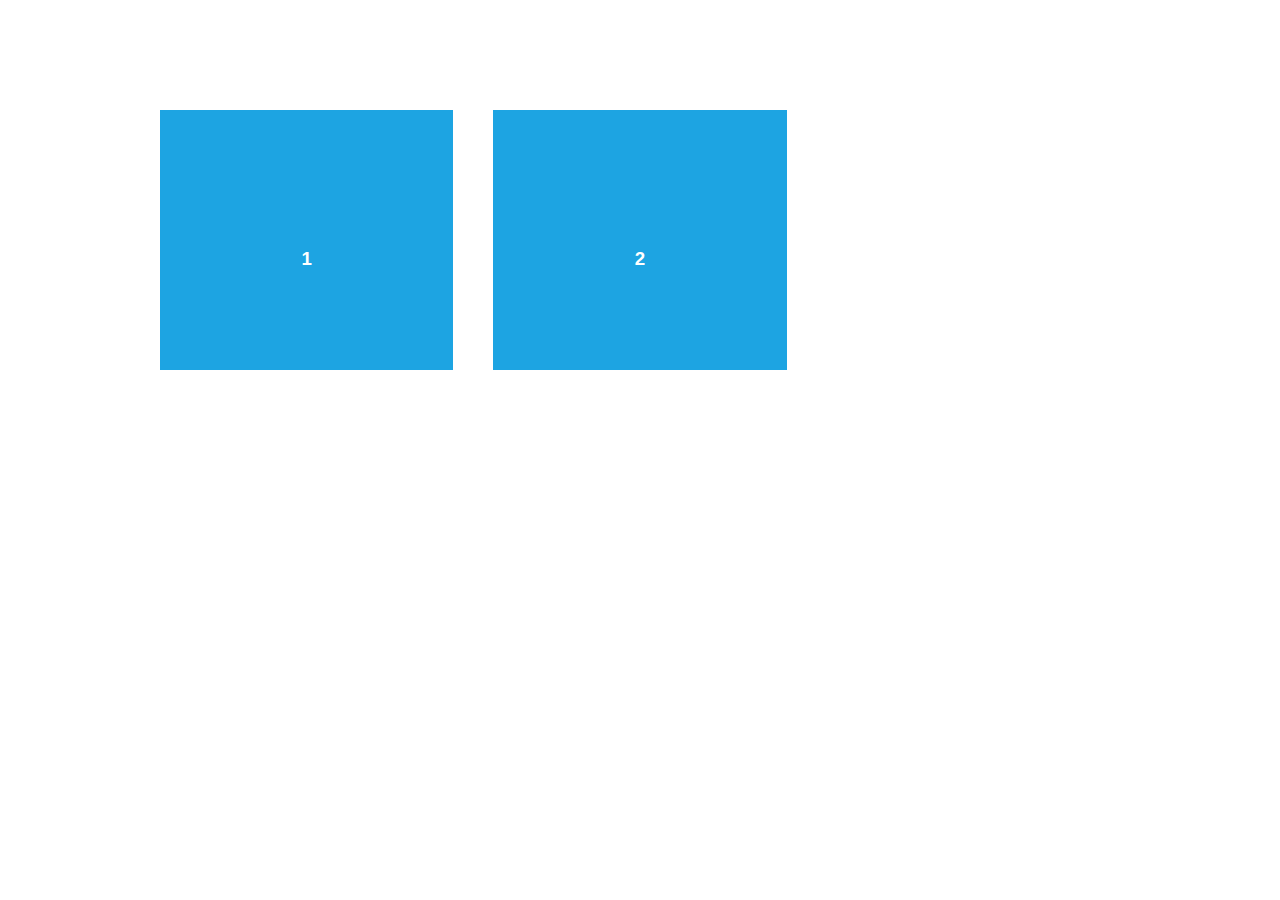
<file: aos/demo/async.html>
<!DOCTYPE html>
<html>
  <head>
    <meta charset="utf-8">
    <title>AOS - Animate on scroll library</title>
    <meta name="viewport" content="width=device-width">
    <link rel="stylesheet" href="css/styles.css" />
    <link rel="stylesheet" href="../dist/aos.css" />
  </head>
  <body>
    <div id="aos-demo" class="aos-all"></div>

    <script src="../dist/aos.js"></script>
    <script>
      AOS.init({
        easing: 'ease-in-out-sine'
      });

      setInterval(addItem, 300);

      var itemsCounter = 1;
      var container = document.getElementById('aos-demo');

      function addItem () {
        if (itemsCounter > 42) return;
        var item = document.createElement('div');
        item.classList.add('aos-item');
        item.setAttribute('data-aos', 'fade-up');
        item.innerHTML = '<div class="aos-item__inner"><h3>' + itemsCounter + '</h3></div>';
        container.appendChild(item);
        itemsCounter++;
      }
    </script>
  </body>
</html>
</file>
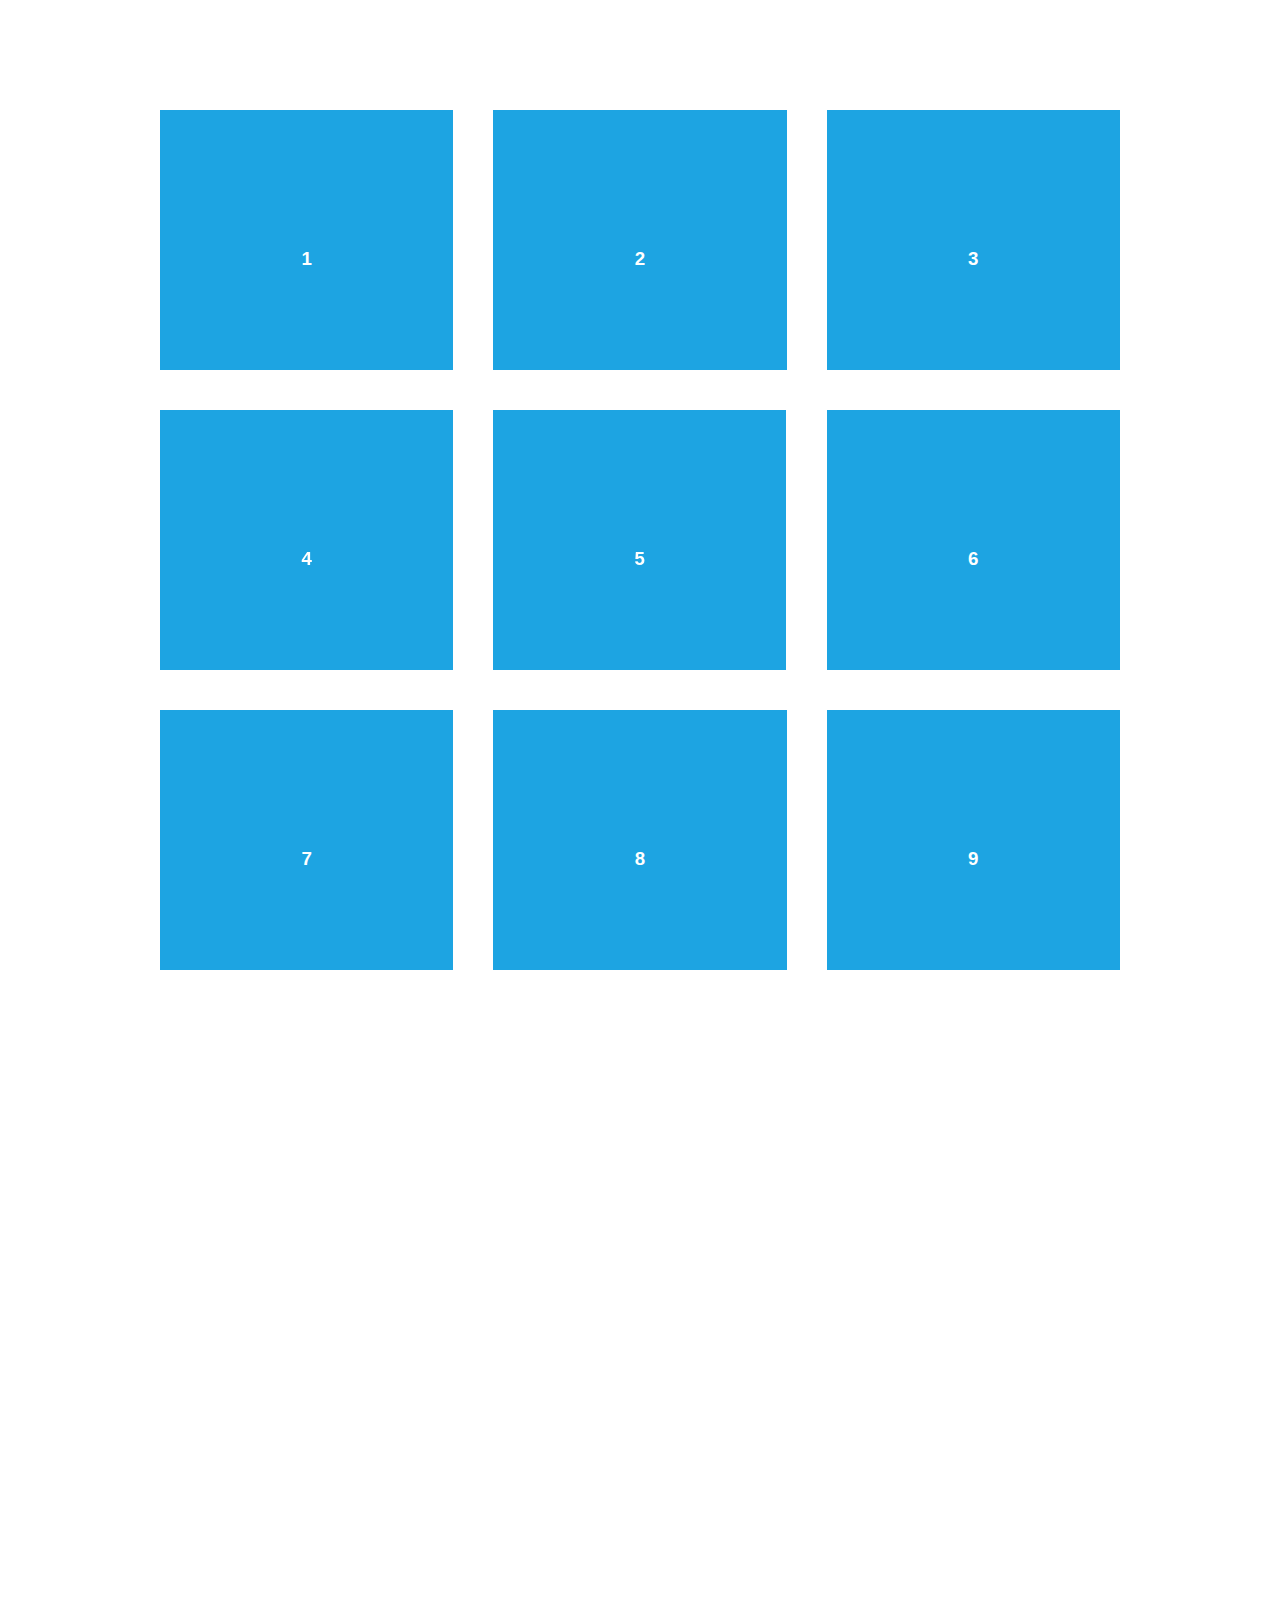
<file: aos/demo/simple.html>
<!DOCTYPE html>
<html>
  <head>
    <meta charset="utf-8">
    <title>AOS - Animate on scroll library</title>
    <meta name="viewport" content="width=device-width">
    <link rel="stylesheet" href="css/styles.css" />
    <link rel="stylesheet" href="../dist/aos.css" />
    <!--[if lt IE 9]>
    <script src="//html5shiv.googlecode.com/svn/trunk/html5.js"></script>
    <![endif]-->
  </head>
  <body>
    <div id="transcroller-body" class="aos-all">
      <div class="aos-item" data-aos="fade-up">
        <div class="aos-item__inner"><h3>1</h3></div>
      </div>
      <div class="aos-item" data-aos="fade-down">
        <div class="aos-item__inner"><h3>2</h3></div>
      </div>
      <div class="aos-item" data-aos="zoom-out-down">
        <div class="aos-item__inner"><h3>3</h3></div>
      </div>
      <div class="aos-item" data-aos="flip-down">
        <div class="aos-item__inner"><h3>4</h3></div>
      </div>
      <div class="aos-item" data-aos="flip-up">
        <div class="aos-item__inner"><h3>5</h3></div>
      </div>
      <div class="aos-item" data-aos="fade-down">
        <div class="aos-item__inner"><h3>6</h3></div>
      </div>
      <div class="aos-item" data-aos="fade-in">
        <div class="aos-item__inner"><h3>7</h3></div>
      </div>
      <div class="aos-item" data-aos="fade-down">
        <div class="aos-item__inner"><h3>8</h3></div>
      </div>
      <div class="aos-item" data-aos="fade-in">
        <div class="aos-item__inner"><h3>9</h3></div>
      </div>
      <div class="aos-item" data-aos="fade-down">
        <div class="aos-item__inner"><h3>10</h3></div>
      </div>
      <div class="aos-item" data-aos="fade-up">
        <div class="aos-item__inner"><h3>11</h3></div>
      </div>
      <div class="aos-item" data-aos="fade-down">
        <div class="aos-item__inner"><h3>12</h3></div>
      </div>
      <div class="aos-item" data-aos="fade-in">
        <div class="aos-item__inner"><h3>13</h3></div>
      </div>
      <div class="aos-item" data-aos="fade-up">
        <div class="aos-item__inner"><h3>14</h3></div>
      </div>
      <div class="aos-item" data-aos="fade-in">
        <div class="aos-item__inner"><h3>15</h3></div>
      </div>
      <div class="aos-item" data-aos="fade-up">
        <div class="aos-item__inner"><h3>16</h3></div>
      </div>
      <div class="aos-item" data-aos="fade-down">
        <div class="aos-item__inner"><h3>17</h3></div>
      </div>
      <div class="aos-item" data-aos="fade-up">
        <div class="aos-item__inner"><h3>18</h3></div>
      </div>
      <div class="aos-item" data-aos="zoom-out">
        <div class="aos-item__inner"><h3>19</h3></div>
      </div>
      <div class="aos-item" data-aos="fade-up">
        <div class="aos-item__inner"><h3>20</h3></div>
      </div>
      <div class="aos-item" data-aos="zoom-out">
        <div class="aos-item__inner"><h3>21</h3></div>
      </div>
      <div class="aos-item" data-aos="fade-in">
        <div class="aos-item__inner"><h3>22</h3></div>
      </div>
      <div class="aos-item" data-aos="zoom-out-up">
        <div class="aos-item__inner"><h3>23</h3></div>
      </div>
      <div class="aos-item" data-aos="zoom-out-down">
        <div class="aos-item__inner"><h3>24</h3></div>
      </div>
      <div class="aos-item" data-aos="fade-in">
        <div class="aos-item__inner"><h3>25</h3></div>
      </div>
      <div class="aos-item" data-aos="fade-in">
        <div class="aos-item__inner"><h3>26</h3></div>
      </div>
      <div class="aos-item" data-aos="fade-in">
        <div class="aos-item__inner"><h3>27</h3></div>
      </div>
      <div class="aos-item" data-aos="fade-in">
        <div class="aos-item__inner"><h3>28</h3></div>
      </div>
      <div class="aos-item" data-aos="fade-in">
        <div class="aos-item__inner"><h3>29</h3></div>
      </div>
      <div class="aos-item" data-aos="fade-in">
        <div class="aos-item__inner"><h3>30</h3></div>
      </div>
      <div class="aos-item" data-aos="fade-in">
        <div class="aos-item__inner"><h3>31</h3></div>
      </div>
      <div class="aos-item" data-aos="fade-in">
        <div class="aos-item__inner"><h3>32</h3></div>
      </div>
      <div class="aos-item" data-aos="fade-in">
        <div class="aos-item__inner"><h3>33</h3></div>
      </div>
      <div class="aos-item" data-aos="fade-in">
        <div class="aos-item__inner"><h3>34</h3></div>
      </div>
      <div class="aos-item" data-aos="fade-in">
        <div class="aos-item__inner"><h3>35</h3></div>
      </div>
      <div class="aos-item" data-aos="fade-in">
        <div class="aos-item__inner"><h3>36</h3></div>
      </div>
      <div class="aos-item" data-aos="fade-in">
        <div class="aos-item__inner"><h3>37</h3></div>
      </div>
      <div class="aos-item" data-aos="fade-in">
        <div class="aos-item__inner"><h3>38</h3></div>
      </div>
      <div class="aos-item" data-aos="fade-in">
        <div class="aos-item__inner"><h3>39</h3></div>
      </div>
      <div class="aos-item" data-aos="fade-in">
        <div class="aos-item__inner"><h3>40</h3></div>
      </div>
      <div class="aos-item" data-aos="fade-in">
        <div class="aos-item__inner"><h3>41</h3></div>
      </div>
      <div class="aos-item" data-aos="fade-in">
        <div class="aos-item__inner"><h3>42</h3></div>
      </div>
    </div>

    <script src="../dist/aos.js"></script>
    <script>
      AOS.init({
        easing: 'ease-in-out-sine'
      });
    </script>

    <!-- <script src="//cdnjs.cloudflare.com/ajax/libs/require.js/2.1.11/require.min.js"></script>
    <script>
      requirejs.config({
          baseUrl: '../dist',
      });

      require(['aos'], function(AOS){
          AOS.init({
              easing: 'ease-in-out-sine'
          });
      });
    </script> -->
  </body>
</html>
</file>
<file: aos/test/fixtures/aos-offset.fixture.html>
<!DOCTYPE html>
<html>
  <head>
    <title></title>
    <style type="text/css">
      * {box-sizing: border-box;}
      body {
        margin: 0; padding: 0 20px; text-align: center;
      }
      .aos-item {
        width: 100%; height: 130px; margin: 0 0 20px 0; background: #ccc;
      }
    </style>
  </head>
  <body class="body">
    <div class="aos-item aos-item--1" data-aos-offset="50" data-aos="fade"></div>
    <div class="aos-item aos-item--2" data-aos-offset="50" data-aos="fade-up"></div>
    <div class="aos-item aos-item--3" data-aos-offset="50" data-aos="fade-down"></div>
    <div class="aos-item aos-item--4" data-aos-offset="50" data-aos="fade-left"></div>
    <div class="aos-item aos-item--5" data-aos-offset="50" data-aos="fade-right"></div>
    <div class="aos-item aos-item--6" data-aos-offset="50" data-aos="flip-up"></div>
    <div class="aos-item aos-item--7" data-aos-offset="50" data-aos="flip-down"></div>
    <div class="aos-item aos-item--8" data-aos-offset="50" data-aos="flip-left"></div>
    <div class="aos-item aos-item--9" data-aos-offset="50" data-aos="flip-right"></div>
    <div class="aos-item aos-item--10" data-aos-offset="50" data-aos="zoom-in"></div>
    <div class="aos-item aos-item--11" data-aos-offset="50" data-aos="zoom-in-up"></div>
    <div class="aos-item aos-item--12" data-aos-offset="50" data-aos="zoom-in-down"></div>
    <div class="aos-item aos-item--13" data-aos-offset="50" data-aos="zoom-in-left"></div>
    <div class="aos-item aos-item--14" data-aos-offset="50" data-aos="zoom-in-right"></div>
    <div class="aos-item aos-item--15" data-aos-offset="50" data-aos="slide-up"></div>
    <div class="aos-item aos-item--16" data-aos-offset="50" data-aos="slide-down"></div>
    <div class="aos-item aos-item--17" data-aos-offset="50" data-aos="slide-left"></div>
    <div class="aos-item aos-item--18" data-aos-offset="50" data-aos="slide-right"></div>
  </body>
</html>
</file>
<file: aos/test/fixtures/aos.fixture.html>
<!DOCTYPE html>
<html>
  <head>
    <title></title>
    <style type="text/css">
      * {box-sizing: border-box;}
      body {
        margin: 0; padding: 0 20px; text-align: center;
      }
      .aos-item {
        width: 100%; height: 130px; margin: 0 0 20px 0; background: #ccc;
      }
    </style>
  </head>
  <body class="body">
    <div class="aos-item aos-item--1" data-aos="fade"></div>
    <div class="aos-item aos-item--2" data-aos="fade-up"></div>
    <div class="aos-item aos-item--3" data-aos="fade-down"></div>
    <div class="aos-item aos-item--4" data-aos="fade-left"></div>
    <div class="aos-item aos-item--5" data-aos="fade-right"></div>
    <div class="aos-item aos-item--6" data-aos="flip-up"></div>
    <div class="aos-item aos-item--7" data-aos="flip-down"></div>
    <div class="aos-item aos-item--8" data-aos="flip-left"></div>
    <div class="aos-item aos-item--9" data-aos="flip-right"></div>
    <div class="aos-item aos-item--10" data-aos="zoom-in"></div>
    <div class="aos-item aos-item--11" data-aos="zoom-in-up"></div>
    <div class="aos-item aos-item--12" data-aos="zoom-in-down"></div>
    <div class="aos-item aos-item--13" data-aos="zoom-in-left"></div>
    <div class="aos-item aos-item--14" data-aos="zoom-in-right"></div>
    <div class="aos-item aos-item--15" data-aos="slide-up"></div>
    <div class="aos-item aos-item--16" data-aos="slide-down"></div>
    <div class="aos-item aos-item--17" data-aos="slide-left"></div>
    <div class="aos-item aos-item--18" data-aos="slide-right"></div>
  </body>
</html>
</file>
<file: css/main.css>
* {
  margin: 0;
  padding: 0;
  box-sizing: border-box;
  text-decoration: none !important;
}
html {
  scroll-behavior: smooth;
}
body {
  overflow-x: hidden;
}
section {
  padding: 100px 0;
}

/* Scroolbar styles*/
::-webkit-scrollbar {
  width: 8px !important;
}
::-webkit-scrollbar-thumb {
  background-color: #ffff00 !important;
  border-radius: 50px !important;
}
::-webkit-scrollbar-track {
  background-color: #000;
}

/* Fonts */
@font-face {
  src: url("../font/Ubuntu-Medium.ttf");
  font-family: Ubuntu;
}
@font-face {
  src: url("../font/Poppins-Medium.ttf");
  font-family: Poppins;
}
@font-face {
  src: url("/Fonts/Revalia-Regular.ttf");
  font-family: Revalia;
}

/* Loader section styles */
.loading {
  margin: 0 auto;
  position: fixed;
  background-color: #fff;
  width: 100%;
  height: 100%;
  z-index: 9999;
  animation: fadeOut 1s;
  animation-fill-mode: forwards;
  -webkit-animation: fadeOut 1s;
  -webkit-animation-fill-mode: forwards;
  -o-animation: fadeOut 1s;
  -o-animation-fill-mode: forwards;
  -moz-animation: fadeOut 1s;
  -moz-animation-fill-mode: forwards;
}
.main-ld {
  margin: 15rem auto;
  display: flex;
  justify-content: center;
}
.dot {
  border: 5px solid #000000;
  border-radius: 50px;
  width: 100px;
  height: 100px;
}
.dot2 {
  border: 5px solid #ffff00;
  border-radius: 50px;
  background-color: transparent;
  width: 100px;
  height: 100px;
  margin: -5px -5px;
  border-left-color: transparent;
  border-top-color: transparent;
  animation: loader 1s linear;
  animation-iteration-count: infinite;
  -webkit-animation: loader 1s linear;
  -webkit-animation-iteration-count: infinite;
  -o-animation: loader 1s linear;
  -o-animation-iteration-count: infinite;
  -moz-animation: loader 1s linear;
  -moz-animation-iteration-count: infinite;
}

@keyframes loader {
  100% {
    transform: rotate(360deg);
  }
}

@-webkit-keyframes loader {
  100% {
    transform: rotate(360deg);
  }
}

@keyframes fadeOut {
  100% {
    visibility: hidden;
    opacity: 0;
  }
}

@-webkit-keyframes fadeOut {
  100% {
    visibility: hidden;
    opacity: 0;
  }
}

/* Navbar section styles*/
.navbar {
  font-family: Ubuntu !important;
  position: fixed !important;
  z-index: 999;
  position: relative;
}
.max-width {
  max-width: 1300px;
  padding: 0 80px;
  margin: auto;
}
.navbar > .max-width {
  display: flex;
  justify-content: space-between;
  align-items: center;
  max-width: 1500px;
  padding-left: 50px;
  padding-right: 30px;
  margin: auto;
  width: 100%;
}
.logo > a {
  color: #fff;
  font-size: 2.2rem;
  font-weight: 500;
  text-decoration: none;
}
.logo__span {
  color: crimson !important;
}
.logo > a:hover {
  color: #fff;
}
.nav > .nav-item {
  font-size: 1.2rem;
  font-weight: 500;
  margin-left: 1.5rem;
}
.nav-fixed{
  background-color: crimson !important;
  padding: 10px 0 !important;
}
.white{
  color: #fff !important;
}
#nav.nav-fixed .logo a span {
  color: #fff !important;
}
.nav-link:active {
  color: #000 !important;
  transform: scale(1.2);
}
.nav-link {
  transition: all 0.5s ease !important;
  color: #fff !important;
  position: relative;
}
.nav-item > .nav-link:hover {
  color: crimson;
}
#nav.nav-fixed .nav-link:hover{
  color: #fff;
}
.nav-link::before {
  position: absolute;
  content: "";
  left: 0;
  width: 100%;
  height: 3px;
  background: aqua;
  bottom: -5px;
  transform: scaleX(0);
  transition: 0.7s transform;
  transform-origin: right;
}
.nav-link:hover:before {
  transform: scaleX(1.2);
  transform-origin: left;
}
.nav-link::after {
  position: absolute;
  content: "";
  left: 0;
  height: 3px;
  background: aqua;
  top: -5px;
  transform: scaleX(0);
  transition: 0.7s transform;
  width: 100%;
  transform-origin: left;
}
.nav-link:hover:after {
  transform: scaleX(1.2);
  transform-origin: right;
}
#nav.nav-fixed .label #btn{
  color: #fff !important  ;
}
.label #btn,
.label #cancel {
  position: absolute;
  top: 50%;
  transform: translate(0, -50%);
  right: 50px;
  font-size: 1.7rem;
  cursor: pointer;
  display: none;
  color: crimson !important;
}
#check {
  display: none;
}

/* Home section styles */
.home > .max-width {
  margin: auto 0 auto 2.5rem;
}
.home {
  position: relative;
  font-family: Ubuntu !important;
  display: flex;
  background-image: url("../images/img.jpg");
  background-repeat: no-repeat;
  background-size: cover;
  color: #fff;
  height: 100vh;
  min-height: 500px;
}
.home .home-content .text-1 {
  font-size: 1.68rem;
  line-height: 20px;
}
.home .home-content .text-2 {
  font-size: 4.68rem;
  font-weight: 600;
  margin-left: -3px;
}
.home .home-content .text-3 {
  line-height: 20px;
  font-size: 2.5rem;
  margin: 5px 0;
}
.home .home-content .text-3 span {
  color: crimson;
}
.home-content > a {
  background-color: crimson;
  padding: 12px 36px;
  color: #fff;
  display: inline-block;
  font-size: 1.5rem;
  border-radius: 5px;
  border: 2px solid crimson;
  transition: all 0.3s ease;
  text-decoration: none;
  margin-top: 2rem;
}
.home-content > a:hover {
  color: crimson;
  background-color: transparent;
}

/* About section styles */
.about {
  display: block;
  justify-content: space-between;
  align-items: center;
}
.about > .max-width > .title {
  position: relative;
  text-align: center;
  font-size: 40px;
  font-weight: 500;
  margin-bottom: 60px;
  padding-bottom: 20px;
  font-family: "Ubuntu", sans-serif;
}
.about > .max-width > .title:after {
  content: "who i am" !important;
  position: absolute;
  bottom: -12px;
  left: 50%;
  font-size: 20px;
  color: crimson;
  padding: 5px;
  background: #fff;
  transform: translateX(-50%);
}
.about > .max-width > .title:before {
  content: "";
  position: absolute;
  bottom: 0;
  left: 50%;
  width: 180px;
  height: 3px;
  background: #111;
  transform: translateX(-50%);
}
.about-content > .row > .col-12 > .about__content-img > img {
  height: 400px;
  width: 400px;
  object-fit: cover;
  object-position: bottom;
  border-radius: 6px;
}
.about-content > .row > .col-12 > .about__content-info > .text {
  font-size: 1.5rem;
  font-weight: 600;
  margin-bottom: 10px;
}
.about__content-info {
  font-family: Poppins;
}
.about__content-info > p {
  text-align: justify;
}
.about__content-info > a {
  text-align: justify;
  display: inline-block;
  background: crimson;
  color: #fff;
  font-size: 20px;
  font-weight: 500;
  padding: 10px 30px;
  margin-top: 20px;
  border-radius: 5px;
  border: 2px solid crimson;
  transition: all 0.3s ease;
  text-decoration: none;
}
.about__content-info > a:hover {
  background: none;
  color: crimson;
}

/* Services section styles */
.services {
  display: block;
  align-items: center;
  justify-content: space-between;
  background-color: #111111;
  color: #fff;
}
.services > .max-width > .title {
  position: relative;
  text-align: center;
  font-size: 40px;
  font-weight: 500;
  margin-bottom: 60px;
  padding-bottom: 20px;
  font-family: "Ubuntu", sans-serif;
}
.services > .max-width > .title:after {
  position: absolute;
  bottom: -12px;
  left: 50%;
  font-size: 20px;
  color: crimson;
  padding: 5px;
  background: #fff;
  transform: translateX(-50%);
  background: #111;
  content: "what i provide";
}
.services > .max-width > .title:before {
  content: "";
  position: absolute;
  bottom: 0;
  left: 50%;
  width: 180px;
  height: 3px;
  transform: translateX(-50%);
  background: #fff;
}
.services-content > .row > .col-4 > .card {
  text-align: center;
  border-radius: 6px;
  padding: 20px 25px;
  background-color: #222;
  cursor: pointer;
  font-family: Poppins;
}
.services-content > .row > .col-4 > .card:hover {
  background-color: crimson;
}
.services-content > .row > .col-4 > .card > .box > i {
  font-size: 50px;
  color: aqua;
  transition: color 0.3s ease;
}
.services-content > .row > .col-4 > .card > .box {
  transition: all 0.3s ease;
}
.services-content > .row > .col-4 > .card > .box:hover {
  transform: scale(1.05);
}
.services-content > .row > .col-4 > .card > .box > .text {
  font-size: 1.6rem;
  font-weight: 500;
  margin: 10px 0px 7px 0;
}

/* Skills section styles */
.skills > .max-width > .title {
  position: relative;
  text-align: center;
  font-size: 40px;
  font-weight: 500;
  margin-bottom: 60px;
  padding-bottom: 20px;
  font-family: "Ubuntu", sans-serif;
}
.skills > .max-width > .title:after {
  content: "what i know" !important;
  position: absolute;
  bottom: -12px;
  left: 50%;
  font-size: 20px;
  color: crimson;
  padding: 5px;
  background: #fff;
  transform: translateX(-50%);
}
.skills > .max-width > .title:before {
  content: "";
  position: absolute;
  bottom: 0;
  left: 50%;
  width: 180px;
  height: 3px;
  background: #111;
  transform: translateX(-50%);
}
.skills__content-info {
  font-family: Poppins;
}
.skills__content-info > .text {
  font-size: 1.5rem;
  font-weight: 600;
  margin-bottom: 0.7rem;
}
.skills__content-info > P {
  text-align: justify;
  width: 100% !important;
}
.skills__content-info > a {
  display: inline-block;
  background: crimson;
  color: #fff;
  font-size: 18px;
  font-weight: 500;
  padding: 8px 16px;
  margin-top: 20px;
  border-radius: 5px;
  border: 2px solid crimson;
  transition: all 0.3s ease;
}
.skills__content-info > a:hover {
  color: crimson;
  background: none;
}
.skills__content-bars > .bars {
  margin-bottom: 15px;
}
.bars > .info {
  display: flex;
  margin-bottom: 5px;
  align-items: center;
  align-items: center;
  justify-content: space-between;
}
.bars > .info > span {
  font-weight: 500;
  font-size: 18px;
}
.bars > .line {
  height: 5px;
  width: 100%;
  background-color: lightgrey;
  position: relative;
}
.bars > .line::before {
  content: "";
  position: absolute;
  height: 100%;
  left: 0;
  top: 0;
  background-color: crimson;
}
.bars .html::before {
  width: 90%;
}
.bars .css::before {
  width: 60%;
}
.bars .js::before {
  width: 10%;
}
.bars .php::before {
  width: 30%;
}
.bars .mysql::before {
  width: 50%;
}

/* Teams section styles */
.teams {
  background-color: #111;
  color: #fff;
}
.teams > .max-width > .teams__cards {
  font-family: Poppins;
}
.teams > .max-width > .title {
  position: relative;
  text-align: center;
  font-size: 40px;
  font-weight: 500;
  margin-bottom: 60px;
  padding-bottom: 20px;
  font-family: "Ubuntu", sans-serif;
}
.teams > .max-width > .title:after {
  position: absolute;
  bottom: -12px;
  left: 50%;
  font-size: 20px;
  color: crimson;
  padding: 5px;
  background: #fff;
  transform: translateX(-50%);
  background: #111;
  content: "who with me";
}
.teams > .max-width > .title:before {
  content: "";
  position: absolute;
  bottom: 0;
  left: 50%;
  width: 180px;
  height: 3px;
  transform: translateX(-50%);
  background: #fff;
}
.col-md-12 > .card {
  background: #222;
  border-radius: 6px;
  padding: 25px 35px;
  transition: all 0.3s ease;
}
.col-md-12 > .card:hover {
  background-color: crimson;
}
.col-md-12 > .card > .box {
  display: flex;
  flex-direction: column;
  align-items: center;
  justify-content: center;
  text-align: center;
  transition: all 0.3s ease;
}
.col-md-12 > .card:hover .box {
  transform: scale(1.05);
}
.col-md-12 > .card > .box > .text {
  font-size: 25px;
  font-weight: 500;
  margin: 10px 0px 7px 0px;
  font-family: Poppins !important;
}
.col-md-12 > .card > .box > img {
  height: 200px;
  width: 200px;
  object-fit: cover;
  border-radius: 50%;
  border: 5px solid crimson;
  transition: all 0.3s ease;
}
.col-md-12 > .card:hover img {
  border-color: #fff;
}
.col-md-12 > .card > .box > .socal-networks-icons {
  display: flex;
  justify-content: center;
  align-items: center;
}
.col-md-12 > .card > .box > .socal-networks-icons > a > i {
  color: #111;
  background-color: gold;
  border-radius: 50px;
  transition: 0.3s ease;
  font-size: 1.7rem;
  text-align: center;
  line-height: 50px;
  width: 50px;
  height: 50px;
  margin: 5px;
}
.col-md-12 > .card:hover .socal-networks-icons > a > i {
  background-color: #111;
  color: crimson;
  transition: all 0.3s ease;
}
.col-md-12 > .card > .box > .socal-networks-icons > a > i:hover {
  background-color: crimson;
  color: #fff;
  transform: scale(1.4);
}
.col-md-12 > .card > .box > .socal-networks-icons > a > i:active {
  background-color: greenyellow;
  color: #111;
}

/* Contact section styles */
.contact > .max-width > .title {
  position: relative;
  text-align: center;
  font-size: 40px;
  font-weight: 500;
  margin-bottom: 60px;
  padding-bottom: 20px;
  font-family: "Ubuntu", sans-serif;
}
.contact > .max-width > .title:after {
  content: "get in touch" !important;
  position: absolute;
  bottom: -12px;
  left: 50%;
  font-size: 20px;
  color: crimson;
  padding: 5px;
  background: #fff;
  transform: translateX(-50%);
}
.contact > .max-width > .title:before {
  content: "";
  position: absolute;
  bottom: 0;
  left: 50%;
  width: 180px;
  height: 3px;
  background: #111;
  transform: translateX(-50%);
}
.contact-content {
  display: flex;
  justify-content: center;
}
.contact__content-info,
.contact__content-forms {
  font-family: Poppins;
}
.contact__content-info > .text {
  font-size: 1.5rem;
  font-weight: 600;
  margin-bottom: 10px;
  line-height: 40px;
}
.contact__content-info > p {
  text-align: justify;
  width: 75%;
}
.contact__icons > .icon {
  display: flex;
  align-items: center;
}
.contact__icons > .icon > i {
  font-size: 2rem;
  color: crimson;
  width: 32px !important;
  height: 32px !important;
}
.fa-evenlope {
  width: 24px !important;
  height: 24px !important;
}
.icon__info {
  margin-left: 2rem;
  display: flex;
  flex-direction: column;
}
.icon__info > .icon__info-title {
  font-weight: 600;
  line-height: 35px;
}
.icon__info > .icon__info-subtitle {
  color: #333;
}
.contact__content-forms > .text {
  font-size: 1.5rem;
  font-weight: 600;
  line-height: 40px;
}
.form-btn {
  height: 47px;
  width: 170px;
}
.form .bug{
  align-items: center !important;
}
.form-btn > button {
  width: 100%;
  height: 100%;
  border: 2px solid crimson;
  background: crimson;
  color: #fff;
  font-size: 20px;
  font-weight: 500;
  border-radius: 6px;
  cursor: pointer;
  transition: all 0.3s ease;
}

/* Footer section styles */
footer {
  background: #111;
  padding: 20px 23px;
  color: #fff;
  text-align: center;
  font-size: 1.5rem;
  font-family: Poppins;
}
footer span a {
  color: crimson;
}
footer span a:hover {
  text-decoration: underline;
}

/* Responsive */
@media (max-width: 1330px) and (min-width:1105px) {
  .home .max-width {
    margin-left: 0px !important;
  }
}
@media (max-width: 1104px) and (min-width:992px) {
  .about .about__content-img img {
    height: 350px !important;
    width: 350px !important;
  }
  .nav-item{
    margin-left: 5px !important;
  }
  .services-content .row .s-c-3{
    margin-top: 1.3rem !important;
  }
}
@media (max-width: 928px) {
  /* Navbar */
  .label #btn {
    display: inline-block !important;
  }
  .navbar .max-width .nav {
    position: fixed;
    top: 0;
    right: -100%;
    width: 35%;
    height: 100vh;
    background: rgb(22, 26, 22);
    padding-top: 110px;
    display: block;
    line-height: 40px;
    z-index: 100;
    transition: 0.5s;
  }
  .nav .nav-item {
    margin-left: 50px;
    line-height: 50px;
  }
  .nav-link:hover {
    color: crimson !important;
  }
  .nav .nav-item .nav-link {
    font-size: 20px;
    color: #fff;
    width: 35%;
  }
  #btn{
    color: crimson !important;
  }
  #check:checked ~ .nav {
    right: 0 !important;
  }
  #check:checked ~ .label #btn {
    display: none !important;
  }
  #check:checked ~ .label #cancel {
    display: block !important;
    z-index: 1001 !important;
    color: #fff !important;
  }
  /* Skills */
  .skills__content-info > a{
    margin-top: 0 !important;
  }
  .skills__content-info .text ,p{
    width: 100% !important;
  }
  .skills__content-info{
    width: 100% !important;
  }
  .skills__content-bars{
    margin-top: 2rem;
  }
}
@media (max-width:881px){
  .max-width{
    padding: 0 50px !important;
  }
  /* Home */
  .home-content .text-1{
    line-height: 50px !important;
  }
  .home-content .text-2{
    font-size: 70px !important;
    line-height: 70px !important;
  }
  .home-content .text-3{
    line-height: 60px !important;
  }
  .home-content a{
    margin-top: 9px;
    line-height: 30px !important;
  }
  /* Services */
  .services-content .row .s-c-3{
    margin-top: 1.3rem !important;
  }
  /* About */
  .about__content-img{
    display: flex !important;
    justify-content: center !important;
  }
  .about__content-info{
    margin-top: 2rem !important;
  }
  /* Contact */
  .contact__content-forms{
    margin-top: 1.5rem !important;
  }
  .contact__content-forms .form .row .c-c-f-2{
    margin-top: 1.5rem !important;
  }
  /* Footer */
  footer span{
    font-size: 1.4rem !important;
  }
}
@media (max-width:787px){
  /* Services */
  .services-content .row .s-c-2{
    margin-top: 1.3rem !important;
  }
}
@media (max-width:575px){
  /* Navbar */
  .navbar .max-width .logo a{
    font-size: 2rem !important;
  }
  .nav-item{
    margin-left: 20px !important;
  }
  .nav-link{
    font-size: 1rem !important;
    line-height: 35px !important;
    width: 55% !important;
  }
  /* Home */
  .home-content .text-1{
    font-size: 1.5rem !important;
    line-height: 35px !important;
  }
  .home-content .text-2{
    font-size: 4rem !important;
    line-height: 70px !important;
  }
  .home-content .text-3{
    font-size: 2rem !important;
    line-height: 40px !important;
  }
  .home-content a{
    font-size: 1.2rem !important;
    line-height: 20px !important;
  }
  /* Services */
  .services-content .row {
    display: flex !important;
    flex-direction: column !important;
  }
  .services-content .row .col-xs-12{
    width: 100% !important;
  }
  /* Skills */
  .skills-content .row{
    display: flex !important;
    flex-direction: column !important;
  }
  .skills-content .row .col-xs-12{
    width: 100% !important;
  }
  /* Contact */
  .form-btn button{
    font-size: 1rem !important;
  }
}
@media (max-width:450px){
    /* Navbar */
    .navbar .max-width .logo a{
      font-size: 1.7rem !important;
    }
  /* Home */
  .home .max-width{
    padding-left: 0 !important;
  }
    .home-content .text-1{
      font-size: 1.2rem !important;
      line-height: 35px !important;
    }
    .home-content .text-2{
      font-size: 3.5rem !important;
      line-height: 70px !important;
    }
    .home-content .text-3{
      font-size: 2
      1.7rem !important;
      line-height: 40px !important;
    }
    .home-content a{
      font-size: 1rem !important;
      line-height: 20px !important;
    }
  
}
@media (max-width:375px){
  .max-width{
    padding: 0 20px !important;
  }
  .max-width .title:after,.title:before{
    display: none !important;
  }
  /* home */
   .home-content .text-1{
    font-size: 1.2rem !important;
    line-height: 35px !important;
  }
  .home-content .text-2{
    font-size: 3.2rem !important;
    line-height: 70px !important;
  }
  .home-content .text-3{
    font-size: 1.5rem !important;
    line-height: 40px !important;
  }
  .home-content a{
    font-size: 1rem !important;
    line-height: 20px !important;
  }
  /* About */
  .about__content-info .text{
    font-size: 1.2rem !important;
  }
  .about__content-info .p{
    font-size: 0.7rem !important;
  }
  /* Teams */
  .teams__cards .row .col-md-12 .card .box .socal-networks-icons a i{
    font-size: 1.7rem !important;
  }
  /* Contact */
  .contact__content-info{
    display: flex !important;
    justify-content: flex-end !important;
    flex-direction: column !important;
  }
  .contact__content-info p{
    width: 85% !important;
    margin-left: auto !important;
  }
  .contact__content-info .text{
    width: 85% !important;
    margin-left: 1.9rem !important;
  }
  .contact__icons{
    width: 85% !important;
    margin: 0 auto !important;
  }
  .contact__icons .icon i{
    font-size: 1.5rem !important;
    width: 21px !important;
    height: 24px !important;
  }
  .icon__info{
    font-size: 0.9rem !important;
  }
  /* Footer */
  footer span{
    font-size: 1rem !important;
  }
}
@media (max-width:320px){
  section{
    padding: 50px 0 !important;
  }
  .max-width .title{
    font-size: 2rem !important;
  }
  .teams__cards,
  .about-content,
  .services-content,
  .skills-content,
  .contact-content{
    margin-top: -3rem !important;
  }
  /* Home */
  .home-content .text-1{
    font-size: 1rem !important;
    line-height: 35px !important;
  }
  .home-content .text-2{
    font-size: 3rem !important;
    line-height: 70px !important;
  }
  .home-content .text-3{
    font-size: 1.2rem !important;
    line-height: 40px !important;
  }
  .home-content a{
    font-size: 1rem !important;
    line-height: 20px !important;
  }
  /* Contact */
  .form-btn button{
    font-size: 1rem !important;
  }
}
</file>
<file: aos/demo/css/styles.css>
body {
  font-family: Helvetica,Tahoma;
}

*,
*:before,
*:after {
  box-sizing: border-box;
}

.aos-all {
  width: 1000px;
  max-width: 98%;
  margin: 10vh auto 0 auto;
}

.aos-item {
  display: inline-block;
  float: left;
  width: 33.3333%;
  height: 300px;
  padding: 20px;
}

.aos-item__inner {
  position: relative;
  width: 100%;
  height: 100%;
  float: left;
  background: #1da4e2;
  line-height: 260px;
  text-align: center;
  color: #fff;
}

@media screen and (max-width: 800px) {
  .aos-item {
    width: 50%;
  }
}
</file>
